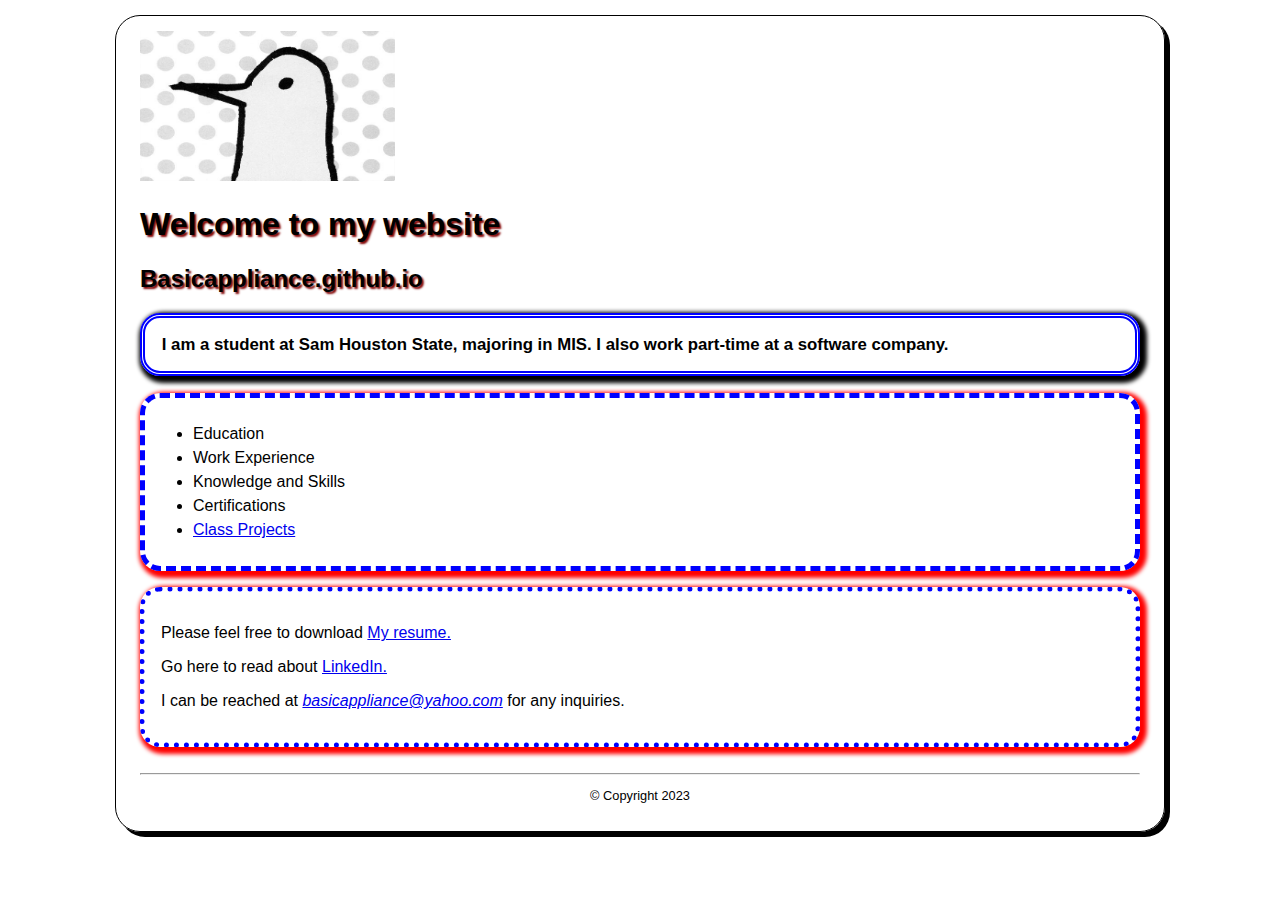
<file: index.html>
<!DOCTYPE html>
<html lang="en">
<head>
    <meta charset="utf-8">
    <meta http-equiv="X-UA-Compatible" content="IE=edge">
    <meta name="viewport" content="width=device-width, initial-scale=1.0">
    <meta name="description" content="My personal website at SHSU">
    <meta name="keywords" content="Ariana, MIS Major, SHSU">
    <title>Lamp</title>
    <link rel="stylesheet" href="stylesheet/combined.css">
</head>
<body>
    <header>
        <img src="/images/punpun.jpg" alt="punpun" width="255" height="150">
    </header>
    <main>
        <h1 class="shadow">Welcome to my website </h1>
        <h2 class="shadow">Basicappliance.github.io</h2>
        <h3>I am a student at Sam Houston State, majoring in MIS. I also work part-time at a software company. </h3>
    </main>

    <main>

<nav>

        <ul id="list">
            <li>Education</li>
            <li>Work Experience</li>
            <li>Knowledge and Skills</li>
            <li>Certifications</li>
            <li><a href="#">Class Projects</a></li>

    </ul>

</main>

<p>

</nav>

<div class="contact">

<p>Please feel free to download <a href="files/Resume-2023.pdf" target="_blank">My resume.</a></p>
<p>Go here to read about <a href="https://en.wikipedia.org/wiki/LinkedIn" target="_blank">LinkedIn.</a></p>
<p>I can be reached at <a href="mailto:basicappliance@yahoo.com"><em>basicappliance@yahoo.com</em></a> for any inquiries.</p>
</div>
<br>
<hr>
<footer><p class="copyright">&copy; Copyright 2023</p>
</footer>
</body>
</html>
</file>
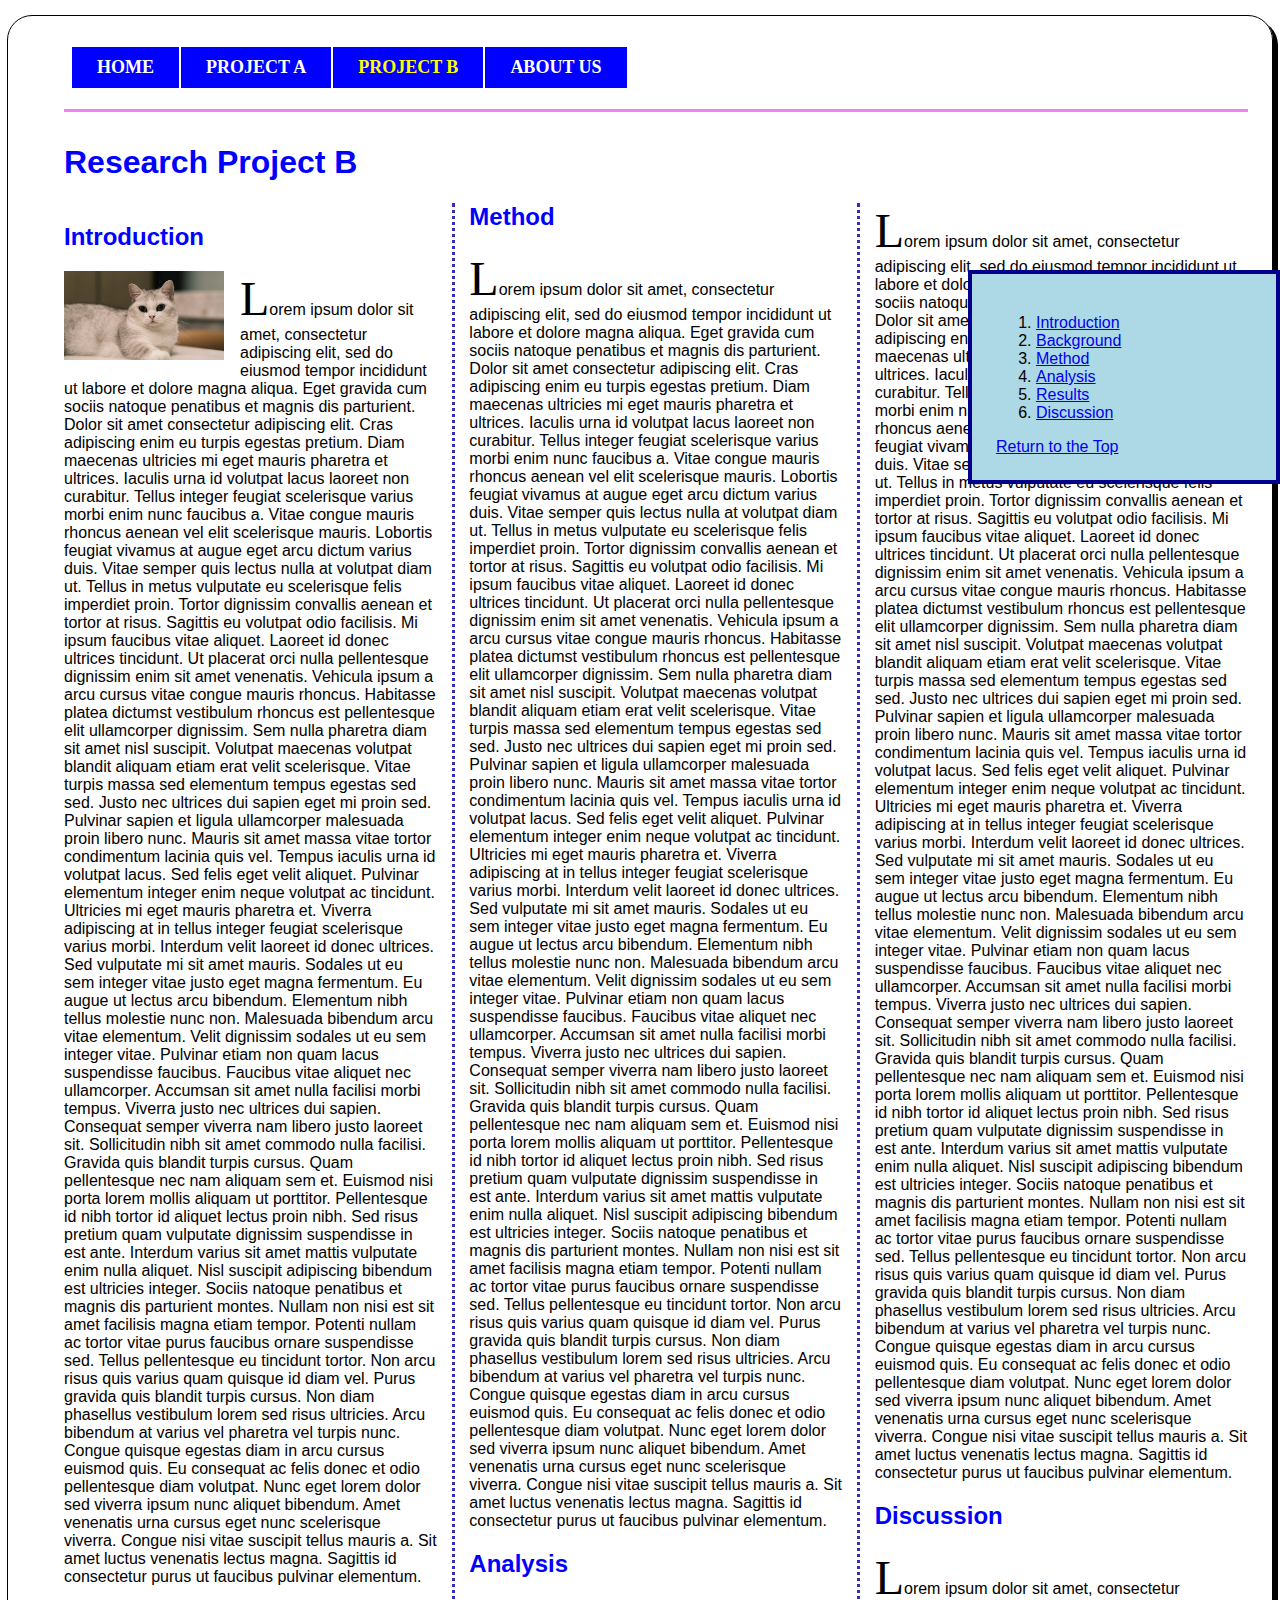
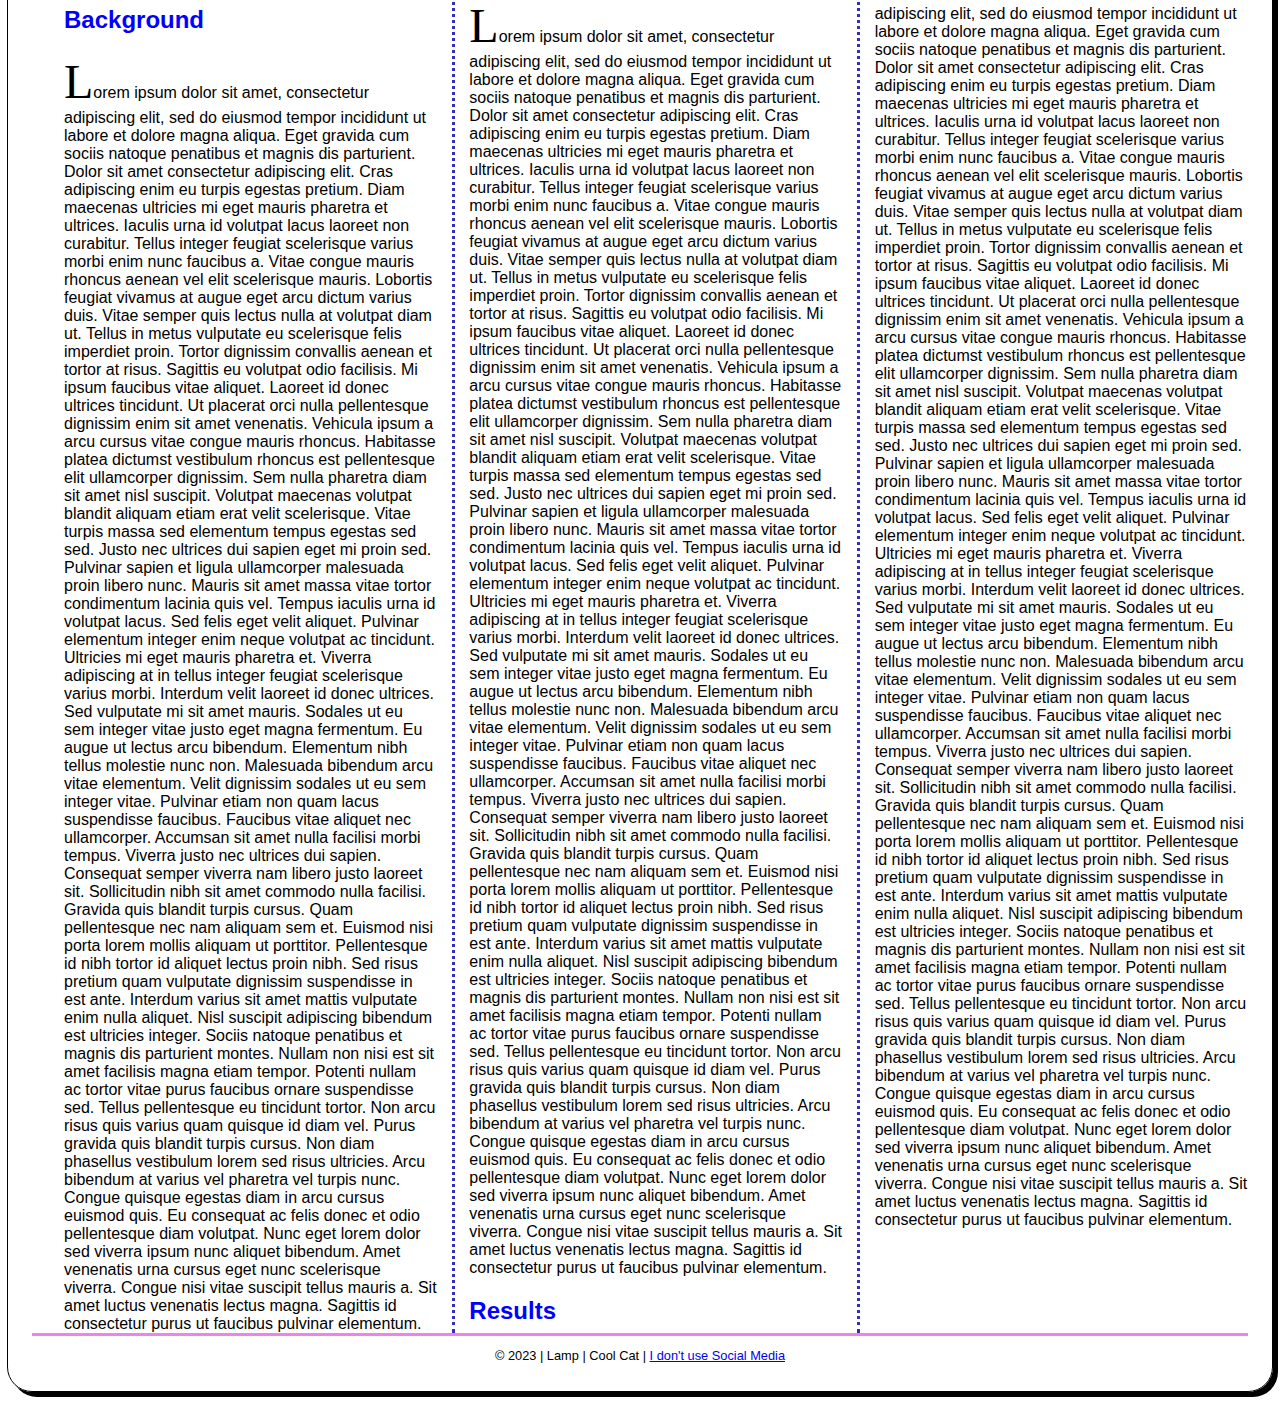
<file: Exam1.html>
<!DOCTYPE html>
<html lang="en">
<head>
    <meta charset="UTF-8">
    <meta http-equiv="X-UA-Compatible" content="IE=edge">
    <meta name="viewport" content="width=device-width, initial-scale=1.0">
    <title>Research Project B</title>
    <link rel="stylesheet" href="stylesheet/exam1.css">
      </style>
</head>

<body>

    <nav id="nav_menu">
        <ul>
            <li><a href="index.html">Home</a></li>
            <li><a href="project.html">Project A</a></li> 
            <li><a href="menu.html" class="current">Project B</a></li> 
            <li><a href="#" class="lastitem">
            About Us</a></li>
        </ul>
    </nav>
   
<article>
    <h1>Research Project B</h1>
    <h2 id="introduction"> Introduction</h2>
    <a href= "https://catoftheday.com"> <img src="images/Munchkin-cat-2.png" alt="Cat image"  title= "CAT" width="160"> </a>
    <p>Lorem ipsum dolor sit amet, consectetur adipiscing elit, sed do eiusmod tempor incididunt ut labore et dolore magna aliqua. Eget gravida cum sociis natoque penatibus et magnis dis parturient. Dolor sit amet consectetur adipiscing elit. Cras adipiscing enim eu turpis egestas pretium. Diam maecenas ultricies mi eget mauris pharetra et ultrices. Iaculis urna id volutpat lacus laoreet non curabitur. Tellus integer feugiat scelerisque varius morbi enim nunc faucibus a. Vitae congue mauris rhoncus aenean vel elit scelerisque mauris. Lobortis feugiat vivamus at augue eget arcu dictum varius duis. Vitae semper quis lectus nulla at volutpat diam ut. Tellus in metus vulputate eu scelerisque felis imperdiet proin. Tortor dignissim convallis aenean et tortor at risus. Sagittis eu volutpat odio facilisis. Mi ipsum faucibus vitae aliquet. Laoreet id donec ultrices tincidunt. Ut placerat orci nulla pellentesque dignissim enim sit amet venenatis. Vehicula ipsum a arcu cursus vitae congue mauris rhoncus. Habitasse platea dictumst vestibulum rhoncus est pellentesque elit ullamcorper dignissim. Sem nulla pharetra diam sit amet nisl suscipit. Volutpat maecenas volutpat blandit aliquam etiam erat velit scelerisque. Vitae turpis massa sed elementum tempus egestas sed sed. Justo nec ultrices dui sapien eget mi proin sed. Pulvinar sapien et ligula ullamcorper malesuada proin libero nunc. Mauris sit amet massa vitae tortor condimentum lacinia quis vel. Tempus iaculis urna id volutpat lacus. Sed felis eget velit aliquet. Pulvinar elementum integer enim neque volutpat ac tincidunt. Ultricies mi eget mauris pharetra et. Viverra adipiscing at in tellus integer feugiat scelerisque varius morbi. Interdum velit laoreet id donec ultrices. Sed vulputate mi sit amet mauris. Sodales ut eu sem integer vitae justo eget magna fermentum. Eu augue ut lectus arcu bibendum. Elementum nibh tellus molestie nunc non. Malesuada bibendum arcu vitae elementum. Velit dignissim sodales ut eu sem integer vitae. Pulvinar etiam non quam lacus suspendisse faucibus. Faucibus vitae aliquet nec ullamcorper. Accumsan sit amet nulla facilisi morbi tempus. Viverra justo nec ultrices dui sapien. Consequat semper viverra nam libero justo laoreet sit. Sollicitudin nibh sit amet commodo nulla facilisi. Gravida quis blandit turpis cursus. Quam pellentesque nec nam aliquam sem et. Euismod nisi porta lorem mollis aliquam ut porttitor. Pellentesque id nibh tortor id aliquet lectus proin nibh. Sed risus pretium quam vulputate dignissim suspendisse in est ante. Interdum varius sit amet mattis vulputate enim nulla aliquet. Nisl suscipit adipiscing bibendum est ultricies integer. Sociis natoque penatibus et magnis dis parturient montes. Nullam non nisi est sit amet facilisis magna etiam tempor. Potenti nullam ac tortor vitae purus faucibus ornare suspendisse sed. Tellus pellentesque eu tincidunt tortor. Non arcu risus quis varius quam quisque id diam vel. Purus gravida quis blandit turpis cursus. Non diam phasellus vestibulum lorem sed risus ultricies. Arcu bibendum at varius vel pharetra vel turpis nunc. Congue quisque egestas diam in arcu cursus euismod quis. Eu consequat ac felis donec et odio pellentesque diam volutpat. Nunc eget lorem dolor sed viverra ipsum nunc aliquet bibendum. Amet venenatis urna cursus eget nunc scelerisque viverra. Congue nisi vitae suscipit tellus mauris a. Sit amet luctus venenatis lectus magna. Sagittis id consectetur purus ut faucibus pulvinar elementum.</p>
    <h2 id= "background" > Background</h2>
    <p>Lorem ipsum dolor sit amet, consectetur adipiscing elit, sed do eiusmod tempor incididunt ut labore et dolore magna aliqua. Eget gravida cum sociis natoque penatibus et magnis dis parturient. Dolor sit amet consectetur adipiscing elit. Cras adipiscing enim eu turpis egestas pretium. Diam maecenas ultricies mi eget mauris pharetra et ultrices. Iaculis urna id volutpat lacus laoreet non curabitur. Tellus integer feugiat scelerisque varius morbi enim nunc faucibus a. Vitae congue mauris rhoncus aenean vel elit scelerisque mauris. Lobortis feugiat vivamus at augue eget arcu dictum varius duis. Vitae semper quis lectus nulla at volutpat diam ut. Tellus in metus vulputate eu scelerisque felis imperdiet proin. Tortor dignissim convallis aenean et tortor at risus. Sagittis eu volutpat odio facilisis. Mi ipsum faucibus vitae aliquet. Laoreet id donec ultrices tincidunt. Ut placerat orci nulla pellentesque dignissim enim sit amet venenatis. Vehicula ipsum a arcu cursus vitae congue mauris rhoncus. Habitasse platea dictumst vestibulum rhoncus est pellentesque elit ullamcorper dignissim. Sem nulla pharetra diam sit amet nisl suscipit. Volutpat maecenas volutpat blandit aliquam etiam erat velit scelerisque. Vitae turpis massa sed elementum tempus egestas sed sed. Justo nec ultrices dui sapien eget mi proin sed. Pulvinar sapien et ligula ullamcorper malesuada proin libero nunc. Mauris sit amet massa vitae tortor condimentum lacinia quis vel. Tempus iaculis urna id volutpat lacus. Sed felis eget velit aliquet. Pulvinar elementum integer enim neque volutpat ac tincidunt. Ultricies mi eget mauris pharetra et. Viverra adipiscing at in tellus integer feugiat scelerisque varius morbi. Interdum velit laoreet id donec ultrices. Sed vulputate mi sit amet mauris. Sodales ut eu sem integer vitae justo eget magna fermentum. Eu augue ut lectus arcu bibendum. Elementum nibh tellus molestie nunc non. Malesuada bibendum arcu vitae elementum. Velit dignissim sodales ut eu sem integer vitae. Pulvinar etiam non quam lacus suspendisse faucibus. Faucibus vitae aliquet nec ullamcorper. Accumsan sit amet nulla facilisi morbi tempus. Viverra justo nec ultrices dui sapien. Consequat semper viverra nam libero justo laoreet sit. Sollicitudin nibh sit amet commodo nulla facilisi. Gravida quis blandit turpis cursus. Quam pellentesque nec nam aliquam sem et. Euismod nisi porta lorem mollis aliquam ut porttitor. Pellentesque id nibh tortor id aliquet lectus proin nibh. Sed risus pretium quam vulputate dignissim suspendisse in est ante. Interdum varius sit amet mattis vulputate enim nulla aliquet. Nisl suscipit adipiscing bibendum est ultricies integer. Sociis natoque penatibus et magnis dis parturient montes. Nullam non nisi est sit amet facilisis magna etiam tempor. Potenti nullam ac tortor vitae purus faucibus ornare suspendisse sed. Tellus pellentesque eu tincidunt tortor. Non arcu risus quis varius quam quisque id diam vel. Purus gravida quis blandit turpis cursus. Non diam phasellus vestibulum lorem sed risus ultricies. Arcu bibendum at varius vel pharetra vel turpis nunc. Congue quisque egestas diam in arcu cursus euismod quis. Eu consequat ac felis donec et odio pellentesque diam volutpat. Nunc eget lorem dolor sed viverra ipsum nunc aliquet bibendum. Amet venenatis urna cursus eget nunc scelerisque viverra. Congue nisi vitae suscipit tellus mauris a. Sit amet luctus venenatis lectus magna. Sagittis id consectetur purus ut faucibus pulvinar elementum. </p>
    <h2 id = "method"> Method</h2>
    <p>Lorem ipsum dolor sit amet, consectetur adipiscing elit, sed do eiusmod tempor incididunt ut labore et dolore magna aliqua. Eget gravida cum sociis natoque penatibus et magnis dis parturient. Dolor sit amet consectetur adipiscing elit. Cras adipiscing enim eu turpis egestas pretium. Diam maecenas ultricies mi eget mauris pharetra et ultrices. Iaculis urna id volutpat lacus laoreet non curabitur. Tellus integer feugiat scelerisque varius morbi enim nunc faucibus a. Vitae congue mauris rhoncus aenean vel elit scelerisque mauris. Lobortis feugiat vivamus at augue eget arcu dictum varius duis. Vitae semper quis lectus nulla at volutpat diam ut. Tellus in metus vulputate eu scelerisque felis imperdiet proin. Tortor dignissim convallis aenean et tortor at risus. Sagittis eu volutpat odio facilisis. Mi ipsum faucibus vitae aliquet. Laoreet id donec ultrices tincidunt. Ut placerat orci nulla pellentesque dignissim enim sit amet venenatis. Vehicula ipsum a arcu cursus vitae congue mauris rhoncus. Habitasse platea dictumst vestibulum rhoncus est pellentesque elit ullamcorper dignissim. Sem nulla pharetra diam sit amet nisl suscipit. Volutpat maecenas volutpat blandit aliquam etiam erat velit scelerisque. Vitae turpis massa sed elementum tempus egestas sed sed. Justo nec ultrices dui sapien eget mi proin sed. Pulvinar sapien et ligula ullamcorper malesuada proin libero nunc. Mauris sit amet massa vitae tortor condimentum lacinia quis vel. Tempus iaculis urna id volutpat lacus. Sed felis eget velit aliquet. Pulvinar elementum integer enim neque volutpat ac tincidunt. Ultricies mi eget mauris pharetra et. Viverra adipiscing at in tellus integer feugiat scelerisque varius morbi. Interdum velit laoreet id donec ultrices. Sed vulputate mi sit amet mauris. Sodales ut eu sem integer vitae justo eget magna fermentum. Eu augue ut lectus arcu bibendum. Elementum nibh tellus molestie nunc non. Malesuada bibendum arcu vitae elementum. Velit dignissim sodales ut eu sem integer vitae. Pulvinar etiam non quam lacus suspendisse faucibus. Faucibus vitae aliquet nec ullamcorper. Accumsan sit amet nulla facilisi morbi tempus. Viverra justo nec ultrices dui sapien. Consequat semper viverra nam libero justo laoreet sit. Sollicitudin nibh sit amet commodo nulla facilisi. Gravida quis blandit turpis cursus. Quam pellentesque nec nam aliquam sem et. Euismod nisi porta lorem mollis aliquam ut porttitor. Pellentesque id nibh tortor id aliquet lectus proin nibh. Sed risus pretium quam vulputate dignissim suspendisse in est ante. Interdum varius sit amet mattis vulputate enim nulla aliquet. Nisl suscipit adipiscing bibendum est ultricies integer. Sociis natoque penatibus et magnis dis parturient montes. Nullam non nisi est sit amet facilisis magna etiam tempor. Potenti nullam ac tortor vitae purus faucibus ornare suspendisse sed. Tellus pellentesque eu tincidunt tortor. Non arcu risus quis varius quam quisque id diam vel. Purus gravida quis blandit turpis cursus. Non diam phasellus vestibulum lorem sed risus ultricies. Arcu bibendum at varius vel pharetra vel turpis nunc. Congue quisque egestas diam in arcu cursus euismod quis. Eu consequat ac felis donec et odio pellentesque diam volutpat. Nunc eget lorem dolor sed viverra ipsum nunc aliquet bibendum. Amet venenatis urna cursus eget nunc scelerisque viverra. Congue nisi vitae suscipit tellus mauris a. Sit amet luctus venenatis lectus magna. Sagittis id consectetur purus ut faucibus pulvinar elementum. </p>
    <h2 id= "analysis"> Analysis</h2>
    <p>Lorem ipsum dolor sit amet, consectetur adipiscing elit, sed do eiusmod tempor incididunt ut labore et dolore magna aliqua. Eget gravida cum sociis natoque penatibus et magnis dis parturient. Dolor sit amet consectetur adipiscing elit. Cras adipiscing enim eu turpis egestas pretium. Diam maecenas ultricies mi eget mauris pharetra et ultrices. Iaculis urna id volutpat lacus laoreet non curabitur. Tellus integer feugiat scelerisque varius morbi enim nunc faucibus a. Vitae congue mauris rhoncus aenean vel elit scelerisque mauris. Lobortis feugiat vivamus at augue eget arcu dictum varius duis. Vitae semper quis lectus nulla at volutpat diam ut. Tellus in metus vulputate eu scelerisque felis imperdiet proin. Tortor dignissim convallis aenean et tortor at risus. Sagittis eu volutpat odio facilisis. Mi ipsum faucibus vitae aliquet. Laoreet id donec ultrices tincidunt. Ut placerat orci nulla pellentesque dignissim enim sit amet venenatis. Vehicula ipsum a arcu cursus vitae congue mauris rhoncus. Habitasse platea dictumst vestibulum rhoncus est pellentesque elit ullamcorper dignissim. Sem nulla pharetra diam sit amet nisl suscipit. Volutpat maecenas volutpat blandit aliquam etiam erat velit scelerisque. Vitae turpis massa sed elementum tempus egestas sed sed. Justo nec ultrices dui sapien eget mi proin sed. Pulvinar sapien et ligula ullamcorper malesuada proin libero nunc. Mauris sit amet massa vitae tortor condimentum lacinia quis vel. Tempus iaculis urna id volutpat lacus. Sed felis eget velit aliquet. Pulvinar elementum integer enim neque volutpat ac tincidunt. Ultricies mi eget mauris pharetra et. Viverra adipiscing at in tellus integer feugiat scelerisque varius morbi. Interdum velit laoreet id donec ultrices. Sed vulputate mi sit amet mauris. Sodales ut eu sem integer vitae justo eget magna fermentum. Eu augue ut lectus arcu bibendum. Elementum nibh tellus molestie nunc non. Malesuada bibendum arcu vitae elementum. Velit dignissim sodales ut eu sem integer vitae. Pulvinar etiam non quam lacus suspendisse faucibus. Faucibus vitae aliquet nec ullamcorper. Accumsan sit amet nulla facilisi morbi tempus. Viverra justo nec ultrices dui sapien. Consequat semper viverra nam libero justo laoreet sit. Sollicitudin nibh sit amet commodo nulla facilisi. Gravida quis blandit turpis cursus. Quam pellentesque nec nam aliquam sem et. Euismod nisi porta lorem mollis aliquam ut porttitor. Pellentesque id nibh tortor id aliquet lectus proin nibh. Sed risus pretium quam vulputate dignissim suspendisse in est ante. Interdum varius sit amet mattis vulputate enim nulla aliquet. Nisl suscipit adipiscing bibendum est ultricies integer. Sociis natoque penatibus et magnis dis parturient montes. Nullam non nisi est sit amet facilisis magna etiam tempor. Potenti nullam ac tortor vitae purus faucibus ornare suspendisse sed. Tellus pellentesque eu tincidunt tortor. Non arcu risus quis varius quam quisque id diam vel. Purus gravida quis blandit turpis cursus. Non diam phasellus vestibulum lorem sed risus ultricies. Arcu bibendum at varius vel pharetra vel turpis nunc. Congue quisque egestas diam in arcu cursus euismod quis. Eu consequat ac felis donec et odio pellentesque diam volutpat. Nunc eget lorem dolor sed viverra ipsum nunc aliquet bibendum. Amet venenatis urna cursus eget nunc scelerisque viverra. Congue nisi vitae suscipit tellus mauris a. Sit amet luctus venenatis lectus magna. Sagittis id consectetur purus ut faucibus pulvinar elementum.</p>
    <h2 id = "results"> Results</h2>
    <p>Lorem ipsum dolor sit amet, consectetur adipiscing elit, sed do eiusmod tempor incididunt ut labore et dolore magna aliqua. Eget gravida cum sociis natoque penatibus et magnis dis parturient. Dolor sit amet consectetur adipiscing elit. Cras adipiscing enim eu turpis egestas pretium. Diam maecenas ultricies mi eget mauris pharetra et ultrices. Iaculis urna id volutpat lacus laoreet non curabitur. Tellus integer feugiat scelerisque varius morbi enim nunc faucibus a. Vitae congue mauris rhoncus aenean vel elit scelerisque mauris. Lobortis feugiat vivamus at augue eget arcu dictum varius duis. Vitae semper quis lectus nulla at volutpat diam ut. Tellus in metus vulputate eu scelerisque felis imperdiet proin. Tortor dignissim convallis aenean et tortor at risus. Sagittis eu volutpat odio facilisis. Mi ipsum faucibus vitae aliquet. Laoreet id donec ultrices tincidunt. Ut placerat orci nulla pellentesque dignissim enim sit amet venenatis. Vehicula ipsum a arcu cursus vitae congue mauris rhoncus. Habitasse platea dictumst vestibulum rhoncus est pellentesque elit ullamcorper dignissim. Sem nulla pharetra diam sit amet nisl suscipit. Volutpat maecenas volutpat blandit aliquam etiam erat velit scelerisque. Vitae turpis massa sed elementum tempus egestas sed sed. Justo nec ultrices dui sapien eget mi proin sed. Pulvinar sapien et ligula ullamcorper malesuada proin libero nunc. Mauris sit amet massa vitae tortor condimentum lacinia quis vel. Tempus iaculis urna id volutpat lacus. Sed felis eget velit aliquet. Pulvinar elementum integer enim neque volutpat ac tincidunt. Ultricies mi eget mauris pharetra et. Viverra adipiscing at in tellus integer feugiat scelerisque varius morbi. Interdum velit laoreet id donec ultrices. Sed vulputate mi sit amet mauris. Sodales ut eu sem integer vitae justo eget magna fermentum. Eu augue ut lectus arcu bibendum. Elementum nibh tellus molestie nunc non. Malesuada bibendum arcu vitae elementum. Velit dignissim sodales ut eu sem integer vitae. Pulvinar etiam non quam lacus suspendisse faucibus. Faucibus vitae aliquet nec ullamcorper. Accumsan sit amet nulla facilisi morbi tempus. Viverra justo nec ultrices dui sapien. Consequat semper viverra nam libero justo laoreet sit. Sollicitudin nibh sit amet commodo nulla facilisi. Gravida quis blandit turpis cursus. Quam pellentesque nec nam aliquam sem et. Euismod nisi porta lorem mollis aliquam ut porttitor. Pellentesque id nibh tortor id aliquet lectus proin nibh. Sed risus pretium quam vulputate dignissim suspendisse in est ante. Interdum varius sit amet mattis vulputate enim nulla aliquet. Nisl suscipit adipiscing bibendum est ultricies integer. Sociis natoque penatibus et magnis dis parturient montes. Nullam non nisi est sit amet facilisis magna etiam tempor. Potenti nullam ac tortor vitae purus faucibus ornare suspendisse sed. Tellus pellentesque eu tincidunt tortor. Non arcu risus quis varius quam quisque id diam vel. Purus gravida quis blandit turpis cursus. Non diam phasellus vestibulum lorem sed risus ultricies. Arcu bibendum at varius vel pharetra vel turpis nunc. Congue quisque egestas diam in arcu cursus euismod quis. Eu consequat ac felis donec et odio pellentesque diam volutpat. Nunc eget lorem dolor sed viverra ipsum nunc aliquet bibendum. Amet venenatis urna cursus eget nunc scelerisque viverra. Congue nisi vitae suscipit tellus mauris a. Sit amet luctus venenatis lectus magna. Sagittis id consectetur purus ut faucibus pulvinar elementum. </p>
    <h2 id = "discussion">Discussion</h2>
    <p>Lorem ipsum dolor sit amet, consectetur adipiscing elit, sed do eiusmod tempor incididunt ut labore et dolore magna aliqua. Eget gravida cum sociis natoque penatibus et magnis dis parturient. Dolor sit amet consectetur adipiscing elit. Cras adipiscing enim eu turpis egestas pretium. Diam maecenas ultricies mi eget mauris pharetra et ultrices. Iaculis urna id volutpat lacus laoreet non curabitur. Tellus integer feugiat scelerisque varius morbi enim nunc faucibus a. Vitae congue mauris rhoncus aenean vel elit scelerisque mauris. Lobortis feugiat vivamus at augue eget arcu dictum varius duis. Vitae semper quis lectus nulla at volutpat diam ut. Tellus in metus vulputate eu scelerisque felis imperdiet proin. Tortor dignissim convallis aenean et tortor at risus. Sagittis eu volutpat odio facilisis. Mi ipsum faucibus vitae aliquet. Laoreet id donec ultrices tincidunt. Ut placerat orci nulla pellentesque dignissim enim sit amet venenatis. Vehicula ipsum a arcu cursus vitae congue mauris rhoncus. Habitasse platea dictumst vestibulum rhoncus est pellentesque elit ullamcorper dignissim. Sem nulla pharetra diam sit amet nisl suscipit. Volutpat maecenas volutpat blandit aliquam etiam erat velit scelerisque. Vitae turpis massa sed elementum tempus egestas sed sed. Justo nec ultrices dui sapien eget mi proin sed. Pulvinar sapien et ligula ullamcorper malesuada proin libero nunc. Mauris sit amet massa vitae tortor condimentum lacinia quis vel. Tempus iaculis urna id volutpat lacus. Sed felis eget velit aliquet. Pulvinar elementum integer enim neque volutpat ac tincidunt. Ultricies mi eget mauris pharetra et. Viverra adipiscing at in tellus integer feugiat scelerisque varius morbi. Interdum velit laoreet id donec ultrices. Sed vulputate mi sit amet mauris. Sodales ut eu sem integer vitae justo eget magna fermentum. Eu augue ut lectus arcu bibendum. Elementum nibh tellus molestie nunc non. Malesuada bibendum arcu vitae elementum. Velit dignissim sodales ut eu sem integer vitae. Pulvinar etiam non quam lacus suspendisse faucibus. Faucibus vitae aliquet nec ullamcorper. Accumsan sit amet nulla facilisi morbi tempus. Viverra justo nec ultrices dui sapien. Consequat semper viverra nam libero justo laoreet sit. Sollicitudin nibh sit amet commodo nulla facilisi. Gravida quis blandit turpis cursus. Quam pellentesque nec nam aliquam sem et. Euismod nisi porta lorem mollis aliquam ut porttitor. Pellentesque id nibh tortor id aliquet lectus proin nibh. Sed risus pretium quam vulputate dignissim suspendisse in est ante. Interdum varius sit amet mattis vulputate enim nulla aliquet. Nisl suscipit adipiscing bibendum est ultricies integer. Sociis natoque penatibus et magnis dis parturient montes. Nullam non nisi est sit amet facilisis magna etiam tempor. Potenti nullam ac tortor vitae purus faucibus ornare suspendisse sed. Tellus pellentesque eu tincidunt tortor. Non arcu risus quis varius quam quisque id diam vel. Purus gravida quis blandit turpis cursus. Non diam phasellus vestibulum lorem sed risus ultricies. Arcu bibendum at varius vel pharetra vel turpis nunc. Congue quisque egestas diam in arcu cursus euismod quis. Eu consequat ac felis donec et odio pellentesque diam volutpat. Nunc eget lorem dolor sed viverra ipsum nunc aliquet bibendum. Amet venenatis urna cursus eget nunc scelerisque viverra. Congue nisi vitae suscipit tellus mauris a. Sit amet luctus venenatis lectus magna. Sagittis id consectetur purus ut faucibus pulvinar elementum. </p>
   

</article>
<aside>

    <ol>
        <li><a href="#introduction">Introduction</a></li>
        <li><a href= "#background" >Background</a></li>
        <li><a href= "#method">Method</a></li>
        <li><a href= "#analysis">Analysis </a></li>
        <li><a href= "#results">Results </a></li>
        <li><a href= "#discussion">Discussion</a></li>

    </ol>
    <a href="#top">Return to the Top</a>
</aside>
<footer>
    <p class="copyright">  &copy; 2023 | Lamp | Cool Cat | 
        <a href="https://catoftheday.com">I don't use Social Media </a></p>
</footer>
</body>
</html>
</file>
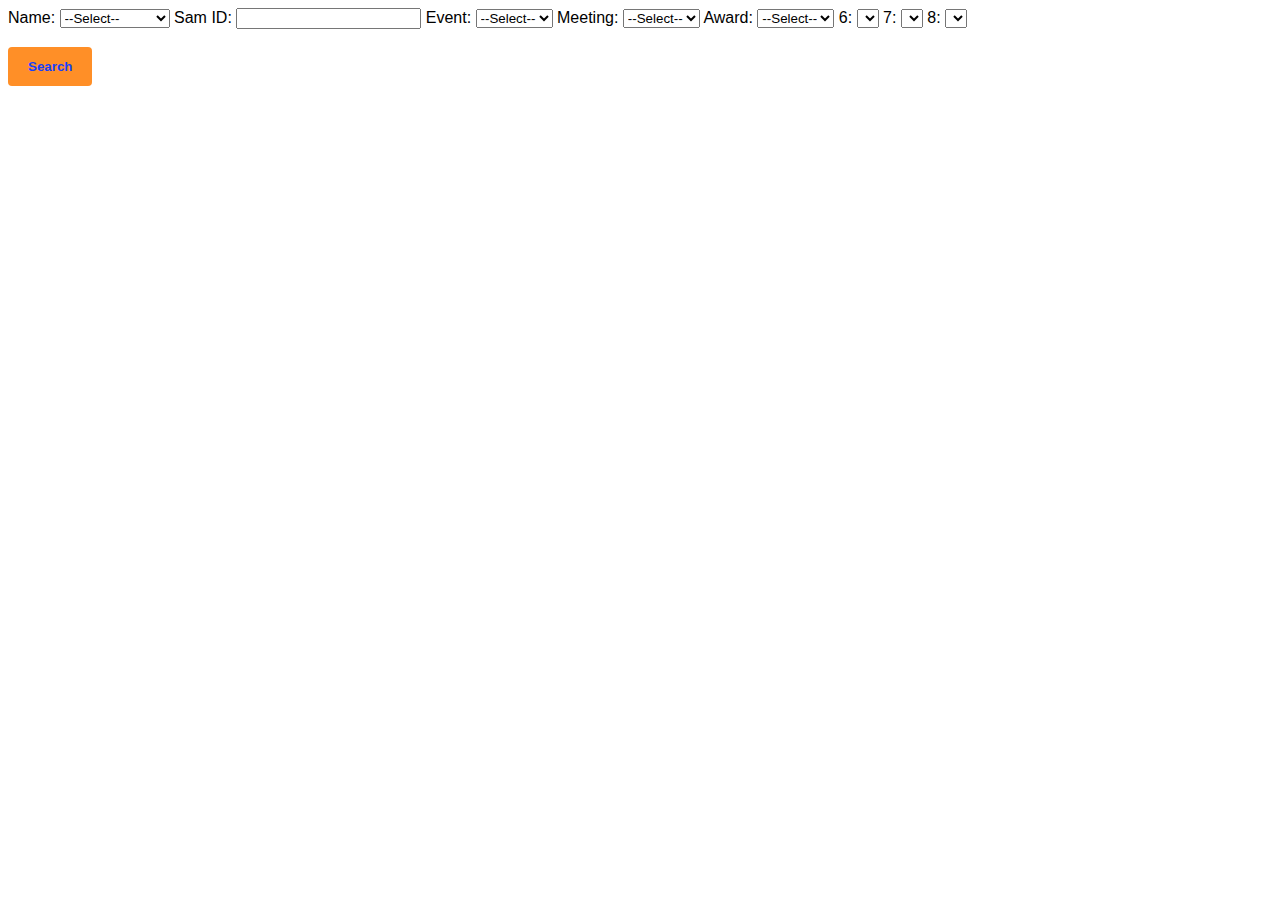
<file: groupprojectsearch.html>
<!DOCTYPE html>
<html> 
<head>
<link rel="stylesheet" href="stylesheet/groupproject.css">

<label for="list1">Name:</label>
<select id="list1">
    <option value="">--Select--</option>
    <option value="keanu reeves">Keanu Reeves</option>
    <option value="jane austen">Jane Austen</option>
    <option value="brad pitt">Brad Pitt</option>
  </select>

<label for="list2">Sam ID:</label>
<input type="text" id="list2">

<label for="list3">Event:</label>
<select id="list3">
<option value="">--Select--</option>
    <option value="red">Red</option>
    <option value="blue">Blue</option>
    <option value="green">Green</option>
  </select>

<label for="list4">Meeting:</label>
<select id="list4">
    <option value="">--Select--</option>
    <option value="pizza">Pizza</option>
    <option value="burger">Burger</option>
    <option value="taco">Taco</option>
  </select>

<label for="list5">Award:</label>
<select id="list5">
<option value="">--Select--</option>
<option value="coolest">Coolest</option>
<option value="smartest">Smartest</option>  
<option value="rad">Rad AF</option>
</select>

<label for="list6">6:</label>
<select id="list6">
  <option value=""></option>
</select>

<label for="list7">7:</label>
<select id="list7">
  <option value=""></option>
</select>

<label for="list8">8:</label>
<select id="list8">
  <option value=""></option>
</select>

<br><br>

<button><b>Search</b></button>

</body>
</html>
</file>
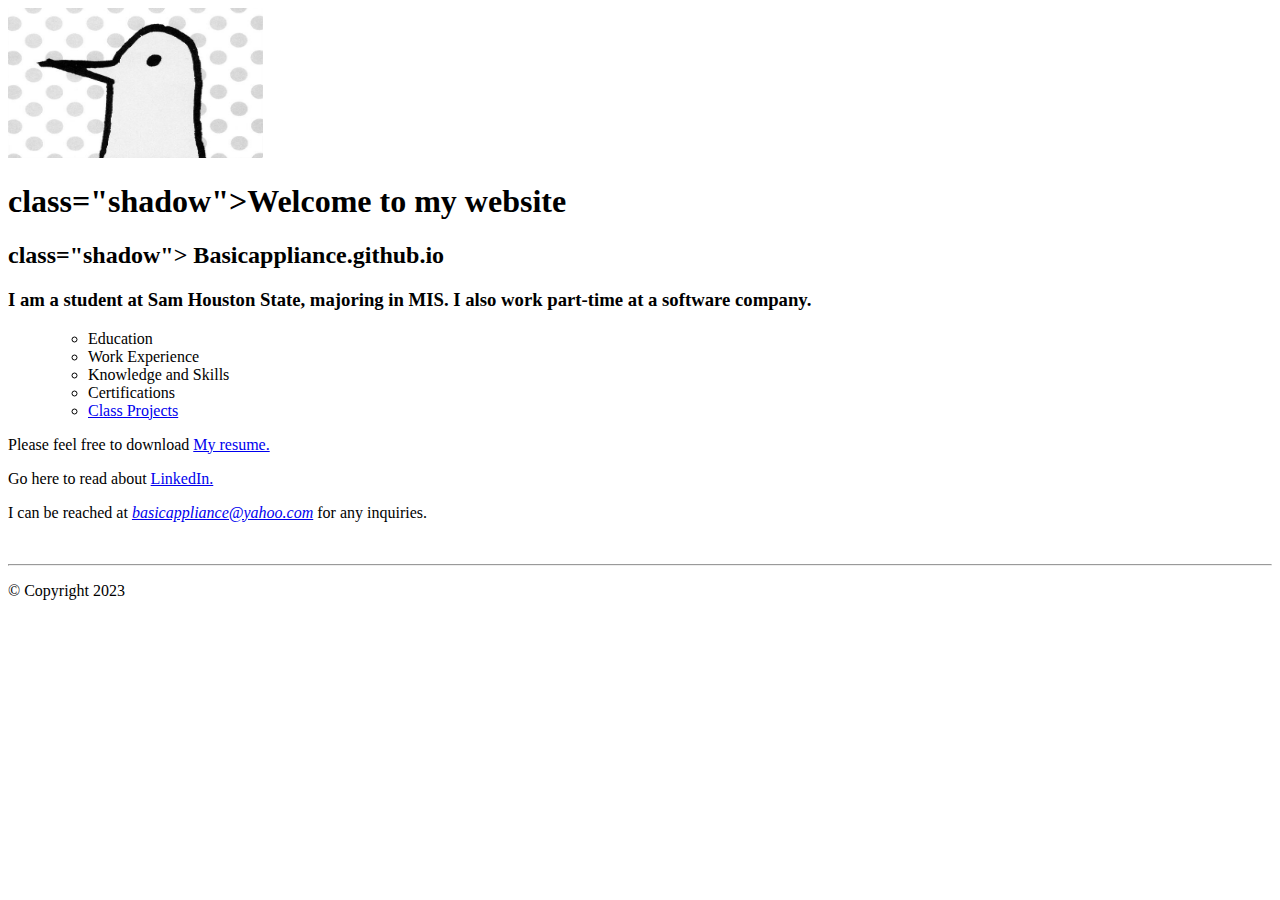
<file: index-01.html>
<!DOCTYPE html>
<html lang="en">
<head>
    <meta charset="utf-8">
    <meta http-equiv="X-UA-Compatible" content="IE=edge">
    <meta name="viewport" content="width=device-width, initial-scale=1.0">
    <meta name="description" content="My personal website at SHSU">
    <meta name="keywords" content="Ariana, MIS Major, SHSU">
    <title>Lamp</title>
    <link rel="sylesheet" href="styles/combined.css">
</head>
<body>
    <header>
        <img src="/images/punpun.jpg" alt="punpun" width="255" height="150">
    </header>
    <main>
        <h1> class="shadow">Welcome to my website </h1>
            <h2> class="shadow"> Basicappliance.github.io</h2>
            <h3> I am a student at Sam Houston State, majoring in MIS. I also work part-time at a software company.</h3>
    </main>
<nav>
    <ul>
        <ul id="list">
            <li>Education</li>
            <li>Work Experience</li>
            <li>Knowledge and Skills</li>
            <li>Certifications</li>
            <li><a href="#">Class Projects</a></li>
    </ul>
</nav>
<p>Please feel free to download <a href="files/Resume-2023.pdf" target="_blank">My resume.</a></p>
<p>Go here to read about <a href="https://en.wikipedia.org/wiki/LinkedIn" target="_blank">LinkedIn.</a></p>
<p>I can be reached at <a href="mailto:basicappliance@yahoo.com"><em>basicappliance@yahoo.com</em></a> for any inquiries.</p>
<br>
<hr>
<footer><p>&copy; Copyright 2023</p>
</footer>
</body>
</div>
</html>
</file>
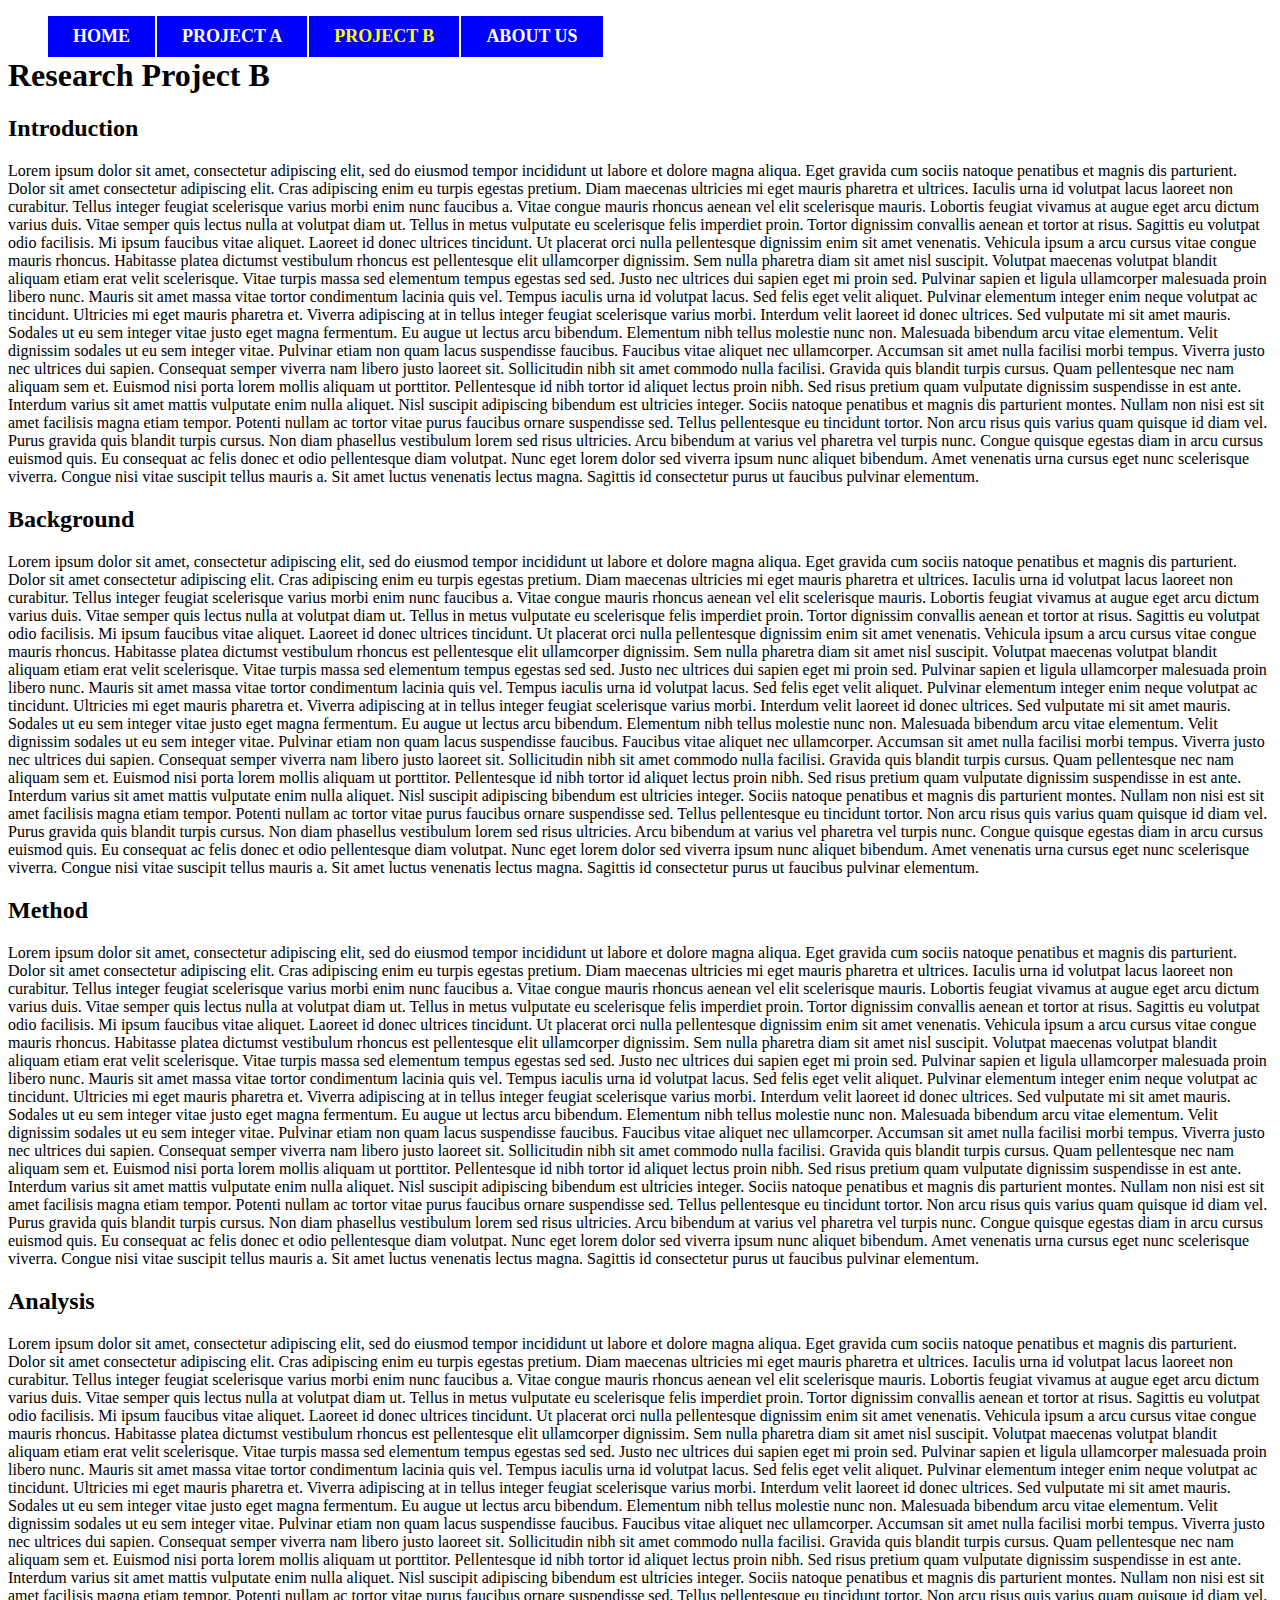
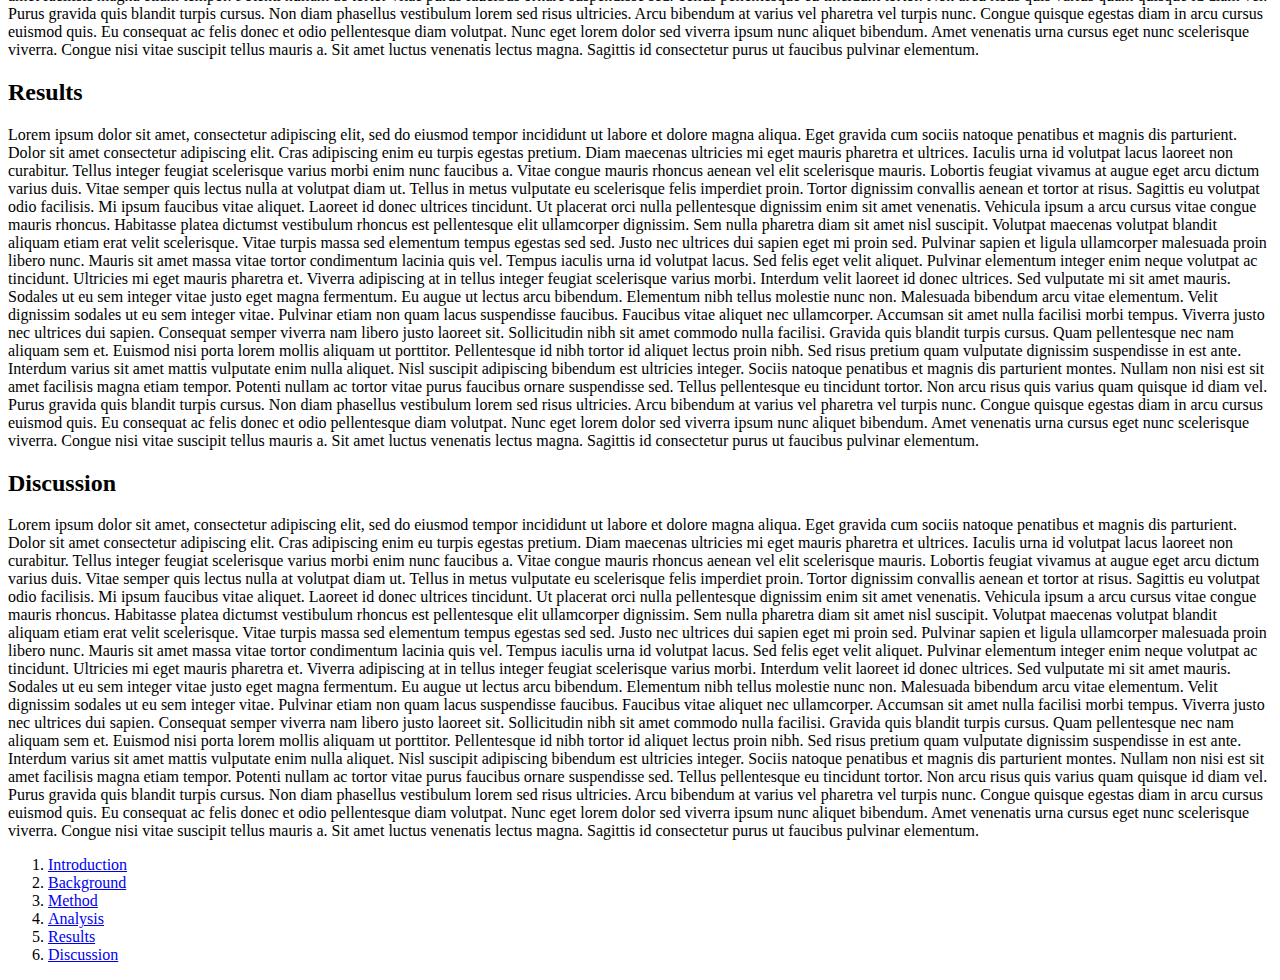
<file: menu.html>
<!DOCTYPE html>
<html lang="en">
<head>
    <meta charset="UTF-8">
    <meta http-equiv="X-UA-Compatible" content="IE=edge">
    <meta name="viewport" content="width=device-width, initial-scale=1.0">
    <title>Research Project B</title>
    <link rel="stylesheet" href="stylesheet/menu.css">
</head>

<body>

    <nav id="nav_menu">
        <ul>
            <li><a href="index.html">Home</a></li>
            <li><a href="project.html">Project A</a></li> 
            <li><a href="menu.html" class="current">Project B</a></li> 
            <li><a href="about_us.html" class="lastitem">
                About Us</a></li>
        </ul>
    </nav>
   
<article>

    <h1>Research Project B</h1>
    <h2 id="introduction"> Introduction</h2>
    <p>Lorem ipsum dolor sit amet, consectetur adipiscing elit, sed do eiusmod tempor incididunt ut labore et dolore magna aliqua. Eget gravida cum sociis natoque penatibus et magnis dis parturient. Dolor sit amet consectetur adipiscing elit. Cras adipiscing enim eu turpis egestas pretium. Diam maecenas ultricies mi eget mauris pharetra et ultrices. Iaculis urna id volutpat lacus laoreet non curabitur. Tellus integer feugiat scelerisque varius morbi enim nunc faucibus a. Vitae congue mauris rhoncus aenean vel elit scelerisque mauris. Lobortis feugiat vivamus at augue eget arcu dictum varius duis. Vitae semper quis lectus nulla at volutpat diam ut. Tellus in metus vulputate eu scelerisque felis imperdiet proin. Tortor dignissim convallis aenean et tortor at risus. Sagittis eu volutpat odio facilisis. Mi ipsum faucibus vitae aliquet. Laoreet id donec ultrices tincidunt. Ut placerat orci nulla pellentesque dignissim enim sit amet venenatis. Vehicula ipsum a arcu cursus vitae congue mauris rhoncus. Habitasse platea dictumst vestibulum rhoncus est pellentesque elit ullamcorper dignissim. Sem nulla pharetra diam sit amet nisl suscipit. Volutpat maecenas volutpat blandit aliquam etiam erat velit scelerisque. Vitae turpis massa sed elementum tempus egestas sed sed. Justo nec ultrices dui sapien eget mi proin sed. Pulvinar sapien et ligula ullamcorper malesuada proin libero nunc. Mauris sit amet massa vitae tortor condimentum lacinia quis vel. Tempus iaculis urna id volutpat lacus. Sed felis eget velit aliquet. Pulvinar elementum integer enim neque volutpat ac tincidunt. Ultricies mi eget mauris pharetra et. Viverra adipiscing at in tellus integer feugiat scelerisque varius morbi. Interdum velit laoreet id donec ultrices. Sed vulputate mi sit amet mauris. Sodales ut eu sem integer vitae justo eget magna fermentum. Eu augue ut lectus arcu bibendum. Elementum nibh tellus molestie nunc non. Malesuada bibendum arcu vitae elementum. Velit dignissim sodales ut eu sem integer vitae. Pulvinar etiam non quam lacus suspendisse faucibus. Faucibus vitae aliquet nec ullamcorper. Accumsan sit amet nulla facilisi morbi tempus. Viverra justo nec ultrices dui sapien. Consequat semper viverra nam libero justo laoreet sit. Sollicitudin nibh sit amet commodo nulla facilisi. Gravida quis blandit turpis cursus. Quam pellentesque nec nam aliquam sem et. Euismod nisi porta lorem mollis aliquam ut porttitor. Pellentesque id nibh tortor id aliquet lectus proin nibh. Sed risus pretium quam vulputate dignissim suspendisse in est ante. Interdum varius sit amet mattis vulputate enim nulla aliquet. Nisl suscipit adipiscing bibendum est ultricies integer. Sociis natoque penatibus et magnis dis parturient montes. Nullam non nisi est sit amet facilisis magna etiam tempor. Potenti nullam ac tortor vitae purus faucibus ornare suspendisse sed. Tellus pellentesque eu tincidunt tortor. Non arcu risus quis varius quam quisque id diam vel. Purus gravida quis blandit turpis cursus. Non diam phasellus vestibulum lorem sed risus ultricies. Arcu bibendum at varius vel pharetra vel turpis nunc. Congue quisque egestas diam in arcu cursus euismod quis. Eu consequat ac felis donec et odio pellentesque diam volutpat. Nunc eget lorem dolor sed viverra ipsum nunc aliquet bibendum. Amet venenatis urna cursus eget nunc scelerisque viverra. Congue nisi vitae suscipit tellus mauris a. Sit amet luctus venenatis lectus magna. Sagittis id consectetur purus ut faucibus pulvinar elementum.</p>
    <h2 id= "background" > Background</h2>
    <p>Lorem ipsum dolor sit amet, consectetur adipiscing elit, sed do eiusmod tempor incididunt ut labore et dolore magna aliqua. Eget gravida cum sociis natoque penatibus et magnis dis parturient. Dolor sit amet consectetur adipiscing elit. Cras adipiscing enim eu turpis egestas pretium. Diam maecenas ultricies mi eget mauris pharetra et ultrices. Iaculis urna id volutpat lacus laoreet non curabitur. Tellus integer feugiat scelerisque varius morbi enim nunc faucibus a. Vitae congue mauris rhoncus aenean vel elit scelerisque mauris. Lobortis feugiat vivamus at augue eget arcu dictum varius duis. Vitae semper quis lectus nulla at volutpat diam ut. Tellus in metus vulputate eu scelerisque felis imperdiet proin. Tortor dignissim convallis aenean et tortor at risus. Sagittis eu volutpat odio facilisis. Mi ipsum faucibus vitae aliquet. Laoreet id donec ultrices tincidunt. Ut placerat orci nulla pellentesque dignissim enim sit amet venenatis. Vehicula ipsum a arcu cursus vitae congue mauris rhoncus. Habitasse platea dictumst vestibulum rhoncus est pellentesque elit ullamcorper dignissim. Sem nulla pharetra diam sit amet nisl suscipit. Volutpat maecenas volutpat blandit aliquam etiam erat velit scelerisque. Vitae turpis massa sed elementum tempus egestas sed sed. Justo nec ultrices dui sapien eget mi proin sed. Pulvinar sapien et ligula ullamcorper malesuada proin libero nunc. Mauris sit amet massa vitae tortor condimentum lacinia quis vel. Tempus iaculis urna id volutpat lacus. Sed felis eget velit aliquet. Pulvinar elementum integer enim neque volutpat ac tincidunt. Ultricies mi eget mauris pharetra et. Viverra adipiscing at in tellus integer feugiat scelerisque varius morbi. Interdum velit laoreet id donec ultrices. Sed vulputate mi sit amet mauris. Sodales ut eu sem integer vitae justo eget magna fermentum. Eu augue ut lectus arcu bibendum. Elementum nibh tellus molestie nunc non. Malesuada bibendum arcu vitae elementum. Velit dignissim sodales ut eu sem integer vitae. Pulvinar etiam non quam lacus suspendisse faucibus. Faucibus vitae aliquet nec ullamcorper. Accumsan sit amet nulla facilisi morbi tempus. Viverra justo nec ultrices dui sapien. Consequat semper viverra nam libero justo laoreet sit. Sollicitudin nibh sit amet commodo nulla facilisi. Gravida quis blandit turpis cursus. Quam pellentesque nec nam aliquam sem et. Euismod nisi porta lorem mollis aliquam ut porttitor. Pellentesque id nibh tortor id aliquet lectus proin nibh. Sed risus pretium quam vulputate dignissim suspendisse in est ante. Interdum varius sit amet mattis vulputate enim nulla aliquet. Nisl suscipit adipiscing bibendum est ultricies integer. Sociis natoque penatibus et magnis dis parturient montes. Nullam non nisi est sit amet facilisis magna etiam tempor. Potenti nullam ac tortor vitae purus faucibus ornare suspendisse sed. Tellus pellentesque eu tincidunt tortor. Non arcu risus quis varius quam quisque id diam vel. Purus gravida quis blandit turpis cursus. Non diam phasellus vestibulum lorem sed risus ultricies. Arcu bibendum at varius vel pharetra vel turpis nunc. Congue quisque egestas diam in arcu cursus euismod quis. Eu consequat ac felis donec et odio pellentesque diam volutpat. Nunc eget lorem dolor sed viverra ipsum nunc aliquet bibendum. Amet venenatis urna cursus eget nunc scelerisque viverra. Congue nisi vitae suscipit tellus mauris a. Sit amet luctus venenatis lectus magna. Sagittis id consectetur purus ut faucibus pulvinar elementum. </p>
    <h2 id = "method"> Method</h2>
    <p>Lorem ipsum dolor sit amet, consectetur adipiscing elit, sed do eiusmod tempor incididunt ut labore et dolore magna aliqua. Eget gravida cum sociis natoque penatibus et magnis dis parturient. Dolor sit amet consectetur adipiscing elit. Cras adipiscing enim eu turpis egestas pretium. Diam maecenas ultricies mi eget mauris pharetra et ultrices. Iaculis urna id volutpat lacus laoreet non curabitur. Tellus integer feugiat scelerisque varius morbi enim nunc faucibus a. Vitae congue mauris rhoncus aenean vel elit scelerisque mauris. Lobortis feugiat vivamus at augue eget arcu dictum varius duis. Vitae semper quis lectus nulla at volutpat diam ut. Tellus in metus vulputate eu scelerisque felis imperdiet proin. Tortor dignissim convallis aenean et tortor at risus. Sagittis eu volutpat odio facilisis. Mi ipsum faucibus vitae aliquet. Laoreet id donec ultrices tincidunt. Ut placerat orci nulla pellentesque dignissim enim sit amet venenatis. Vehicula ipsum a arcu cursus vitae congue mauris rhoncus. Habitasse platea dictumst vestibulum rhoncus est pellentesque elit ullamcorper dignissim. Sem nulla pharetra diam sit amet nisl suscipit. Volutpat maecenas volutpat blandit aliquam etiam erat velit scelerisque. Vitae turpis massa sed elementum tempus egestas sed sed. Justo nec ultrices dui sapien eget mi proin sed. Pulvinar sapien et ligula ullamcorper malesuada proin libero nunc. Mauris sit amet massa vitae tortor condimentum lacinia quis vel. Tempus iaculis urna id volutpat lacus. Sed felis eget velit aliquet. Pulvinar elementum integer enim neque volutpat ac tincidunt. Ultricies mi eget mauris pharetra et. Viverra adipiscing at in tellus integer feugiat scelerisque varius morbi. Interdum velit laoreet id donec ultrices. Sed vulputate mi sit amet mauris. Sodales ut eu sem integer vitae justo eget magna fermentum. Eu augue ut lectus arcu bibendum. Elementum nibh tellus molestie nunc non. Malesuada bibendum arcu vitae elementum. Velit dignissim sodales ut eu sem integer vitae. Pulvinar etiam non quam lacus suspendisse faucibus. Faucibus vitae aliquet nec ullamcorper. Accumsan sit amet nulla facilisi morbi tempus. Viverra justo nec ultrices dui sapien. Consequat semper viverra nam libero justo laoreet sit. Sollicitudin nibh sit amet commodo nulla facilisi. Gravida quis blandit turpis cursus. Quam pellentesque nec nam aliquam sem et. Euismod nisi porta lorem mollis aliquam ut porttitor. Pellentesque id nibh tortor id aliquet lectus proin nibh. Sed risus pretium quam vulputate dignissim suspendisse in est ante. Interdum varius sit amet mattis vulputate enim nulla aliquet. Nisl suscipit adipiscing bibendum est ultricies integer. Sociis natoque penatibus et magnis dis parturient montes. Nullam non nisi est sit amet facilisis magna etiam tempor. Potenti nullam ac tortor vitae purus faucibus ornare suspendisse sed. Tellus pellentesque eu tincidunt tortor. Non arcu risus quis varius quam quisque id diam vel. Purus gravida quis blandit turpis cursus. Non diam phasellus vestibulum lorem sed risus ultricies. Arcu bibendum at varius vel pharetra vel turpis nunc. Congue quisque egestas diam in arcu cursus euismod quis. Eu consequat ac felis donec et odio pellentesque diam volutpat. Nunc eget lorem dolor sed viverra ipsum nunc aliquet bibendum. Amet venenatis urna cursus eget nunc scelerisque viverra. Congue nisi vitae suscipit tellus mauris a. Sit amet luctus venenatis lectus magna. Sagittis id consectetur purus ut faucibus pulvinar elementum. </p>
    <h2 id= "analysis"> Analysis</h2>
    <p>Lorem ipsum dolor sit amet, consectetur adipiscing elit, sed do eiusmod tempor incididunt ut labore et dolore magna aliqua. Eget gravida cum sociis natoque penatibus et magnis dis parturient. Dolor sit amet consectetur adipiscing elit. Cras adipiscing enim eu turpis egestas pretium. Diam maecenas ultricies mi eget mauris pharetra et ultrices. Iaculis urna id volutpat lacus laoreet non curabitur. Tellus integer feugiat scelerisque varius morbi enim nunc faucibus a. Vitae congue mauris rhoncus aenean vel elit scelerisque mauris. Lobortis feugiat vivamus at augue eget arcu dictum varius duis. Vitae semper quis lectus nulla at volutpat diam ut. Tellus in metus vulputate eu scelerisque felis imperdiet proin. Tortor dignissim convallis aenean et tortor at risus. Sagittis eu volutpat odio facilisis. Mi ipsum faucibus vitae aliquet. Laoreet id donec ultrices tincidunt. Ut placerat orci nulla pellentesque dignissim enim sit amet venenatis. Vehicula ipsum a arcu cursus vitae congue mauris rhoncus. Habitasse platea dictumst vestibulum rhoncus est pellentesque elit ullamcorper dignissim. Sem nulla pharetra diam sit amet nisl suscipit. Volutpat maecenas volutpat blandit aliquam etiam erat velit scelerisque. Vitae turpis massa sed elementum tempus egestas sed sed. Justo nec ultrices dui sapien eget mi proin sed. Pulvinar sapien et ligula ullamcorper malesuada proin libero nunc. Mauris sit amet massa vitae tortor condimentum lacinia quis vel. Tempus iaculis urna id volutpat lacus. Sed felis eget velit aliquet. Pulvinar elementum integer enim neque volutpat ac tincidunt. Ultricies mi eget mauris pharetra et. Viverra adipiscing at in tellus integer feugiat scelerisque varius morbi. Interdum velit laoreet id donec ultrices. Sed vulputate mi sit amet mauris. Sodales ut eu sem integer vitae justo eget magna fermentum. Eu augue ut lectus arcu bibendum. Elementum nibh tellus molestie nunc non. Malesuada bibendum arcu vitae elementum. Velit dignissim sodales ut eu sem integer vitae. Pulvinar etiam non quam lacus suspendisse faucibus. Faucibus vitae aliquet nec ullamcorper. Accumsan sit amet nulla facilisi morbi tempus. Viverra justo nec ultrices dui sapien. Consequat semper viverra nam libero justo laoreet sit. Sollicitudin nibh sit amet commodo nulla facilisi. Gravida quis blandit turpis cursus. Quam pellentesque nec nam aliquam sem et. Euismod nisi porta lorem mollis aliquam ut porttitor. Pellentesque id nibh tortor id aliquet lectus proin nibh. Sed risus pretium quam vulputate dignissim suspendisse in est ante. Interdum varius sit amet mattis vulputate enim nulla aliquet. Nisl suscipit adipiscing bibendum est ultricies integer. Sociis natoque penatibus et magnis dis parturient montes. Nullam non nisi est sit amet facilisis magna etiam tempor. Potenti nullam ac tortor vitae purus faucibus ornare suspendisse sed. Tellus pellentesque eu tincidunt tortor. Non arcu risus quis varius quam quisque id diam vel. Purus gravida quis blandit turpis cursus. Non diam phasellus vestibulum lorem sed risus ultricies. Arcu bibendum at varius vel pharetra vel turpis nunc. Congue quisque egestas diam in arcu cursus euismod quis. Eu consequat ac felis donec et odio pellentesque diam volutpat. Nunc eget lorem dolor sed viverra ipsum nunc aliquet bibendum. Amet venenatis urna cursus eget nunc scelerisque viverra. Congue nisi vitae suscipit tellus mauris a. Sit amet luctus venenatis lectus magna. Sagittis id consectetur purus ut faucibus pulvinar elementum.</p>
    <h2 id = "results"> Results</h2>
    <p>Lorem ipsum dolor sit amet, consectetur adipiscing elit, sed do eiusmod tempor incididunt ut labore et dolore magna aliqua. Eget gravida cum sociis natoque penatibus et magnis dis parturient. Dolor sit amet consectetur adipiscing elit. Cras adipiscing enim eu turpis egestas pretium. Diam maecenas ultricies mi eget mauris pharetra et ultrices. Iaculis urna id volutpat lacus laoreet non curabitur. Tellus integer feugiat scelerisque varius morbi enim nunc faucibus a. Vitae congue mauris rhoncus aenean vel elit scelerisque mauris. Lobortis feugiat vivamus at augue eget arcu dictum varius duis. Vitae semper quis lectus nulla at volutpat diam ut. Tellus in metus vulputate eu scelerisque felis imperdiet proin. Tortor dignissim convallis aenean et tortor at risus. Sagittis eu volutpat odio facilisis. Mi ipsum faucibus vitae aliquet. Laoreet id donec ultrices tincidunt. Ut placerat orci nulla pellentesque dignissim enim sit amet venenatis. Vehicula ipsum a arcu cursus vitae congue mauris rhoncus. Habitasse platea dictumst vestibulum rhoncus est pellentesque elit ullamcorper dignissim. Sem nulla pharetra diam sit amet nisl suscipit. Volutpat maecenas volutpat blandit aliquam etiam erat velit scelerisque. Vitae turpis massa sed elementum tempus egestas sed sed. Justo nec ultrices dui sapien eget mi proin sed. Pulvinar sapien et ligula ullamcorper malesuada proin libero nunc. Mauris sit amet massa vitae tortor condimentum lacinia quis vel. Tempus iaculis urna id volutpat lacus. Sed felis eget velit aliquet. Pulvinar elementum integer enim neque volutpat ac tincidunt. Ultricies mi eget mauris pharetra et. Viverra adipiscing at in tellus integer feugiat scelerisque varius morbi. Interdum velit laoreet id donec ultrices. Sed vulputate mi sit amet mauris. Sodales ut eu sem integer vitae justo eget magna fermentum. Eu augue ut lectus arcu bibendum. Elementum nibh tellus molestie nunc non. Malesuada bibendum arcu vitae elementum. Velit dignissim sodales ut eu sem integer vitae. Pulvinar etiam non quam lacus suspendisse faucibus. Faucibus vitae aliquet nec ullamcorper. Accumsan sit amet nulla facilisi morbi tempus. Viverra justo nec ultrices dui sapien. Consequat semper viverra nam libero justo laoreet sit. Sollicitudin nibh sit amet commodo nulla facilisi. Gravida quis blandit turpis cursus. Quam pellentesque nec nam aliquam sem et. Euismod nisi porta lorem mollis aliquam ut porttitor. Pellentesque id nibh tortor id aliquet lectus proin nibh. Sed risus pretium quam vulputate dignissim suspendisse in est ante. Interdum varius sit amet mattis vulputate enim nulla aliquet. Nisl suscipit adipiscing bibendum est ultricies integer. Sociis natoque penatibus et magnis dis parturient montes. Nullam non nisi est sit amet facilisis magna etiam tempor. Potenti nullam ac tortor vitae purus faucibus ornare suspendisse sed. Tellus pellentesque eu tincidunt tortor. Non arcu risus quis varius quam quisque id diam vel. Purus gravida quis blandit turpis cursus. Non diam phasellus vestibulum lorem sed risus ultricies. Arcu bibendum at varius vel pharetra vel turpis nunc. Congue quisque egestas diam in arcu cursus euismod quis. Eu consequat ac felis donec et odio pellentesque diam volutpat. Nunc eget lorem dolor sed viverra ipsum nunc aliquet bibendum. Amet venenatis urna cursus eget nunc scelerisque viverra. Congue nisi vitae suscipit tellus mauris a. Sit amet luctus venenatis lectus magna. Sagittis id consectetur purus ut faucibus pulvinar elementum. </p>
    <h2 id = "discussion">Discussion</h2>
    <p>Lorem ipsum dolor sit amet, consectetur adipiscing elit, sed do eiusmod tempor incididunt ut labore et dolore magna aliqua. Eget gravida cum sociis natoque penatibus et magnis dis parturient. Dolor sit amet consectetur adipiscing elit. Cras adipiscing enim eu turpis egestas pretium. Diam maecenas ultricies mi eget mauris pharetra et ultrices. Iaculis urna id volutpat lacus laoreet non curabitur. Tellus integer feugiat scelerisque varius morbi enim nunc faucibus a. Vitae congue mauris rhoncus aenean vel elit scelerisque mauris. Lobortis feugiat vivamus at augue eget arcu dictum varius duis. Vitae semper quis lectus nulla at volutpat diam ut. Tellus in metus vulputate eu scelerisque felis imperdiet proin. Tortor dignissim convallis aenean et tortor at risus. Sagittis eu volutpat odio facilisis. Mi ipsum faucibus vitae aliquet. Laoreet id donec ultrices tincidunt. Ut placerat orci nulla pellentesque dignissim enim sit amet venenatis. Vehicula ipsum a arcu cursus vitae congue mauris rhoncus. Habitasse platea dictumst vestibulum rhoncus est pellentesque elit ullamcorper dignissim. Sem nulla pharetra diam sit amet nisl suscipit. Volutpat maecenas volutpat blandit aliquam etiam erat velit scelerisque. Vitae turpis massa sed elementum tempus egestas sed sed. Justo nec ultrices dui sapien eget mi proin sed. Pulvinar sapien et ligula ullamcorper malesuada proin libero nunc. Mauris sit amet massa vitae tortor condimentum lacinia quis vel. Tempus iaculis urna id volutpat lacus. Sed felis eget velit aliquet. Pulvinar elementum integer enim neque volutpat ac tincidunt. Ultricies mi eget mauris pharetra et. Viverra adipiscing at in tellus integer feugiat scelerisque varius morbi. Interdum velit laoreet id donec ultrices. Sed vulputate mi sit amet mauris. Sodales ut eu sem integer vitae justo eget magna fermentum. Eu augue ut lectus arcu bibendum. Elementum nibh tellus molestie nunc non. Malesuada bibendum arcu vitae elementum. Velit dignissim sodales ut eu sem integer vitae. Pulvinar etiam non quam lacus suspendisse faucibus. Faucibus vitae aliquet nec ullamcorper. Accumsan sit amet nulla facilisi morbi tempus. Viverra justo nec ultrices dui sapien. Consequat semper viverra nam libero justo laoreet sit. Sollicitudin nibh sit amet commodo nulla facilisi. Gravida quis blandit turpis cursus. Quam pellentesque nec nam aliquam sem et. Euismod nisi porta lorem mollis aliquam ut porttitor. Pellentesque id nibh tortor id aliquet lectus proin nibh. Sed risus pretium quam vulputate dignissim suspendisse in est ante. Interdum varius sit amet mattis vulputate enim nulla aliquet. Nisl suscipit adipiscing bibendum est ultricies integer. Sociis natoque penatibus et magnis dis parturient montes. Nullam non nisi est sit amet facilisis magna etiam tempor. Potenti nullam ac tortor vitae purus faucibus ornare suspendisse sed. Tellus pellentesque eu tincidunt tortor. Non arcu risus quis varius quam quisque id diam vel. Purus gravida quis blandit turpis cursus. Non diam phasellus vestibulum lorem sed risus ultricies. Arcu bibendum at varius vel pharetra vel turpis nunc. Congue quisque egestas diam in arcu cursus euismod quis. Eu consequat ac felis donec et odio pellentesque diam volutpat. Nunc eget lorem dolor sed viverra ipsum nunc aliquet bibendum. Amet venenatis urna cursus eget nunc scelerisque viverra. Congue nisi vitae suscipit tellus mauris a. Sit amet luctus venenatis lectus magna. Sagittis id consectetur purus ut faucibus pulvinar elementum. </p>
   

</article>
<aside>

    <ol>
        <li><a href="#introduction">Introduction</a></li>
        <li><a href= "#background" >Background</a></li>
        <li><a href= "#method">Method</a></li>
        <li><a href= "#analysis">Analysis </a></li>
        <li><a href= "#results">Results </a></li>
        <li><a href= "#discussion">Discussion</a></li>

    </ol>
</aside>

</body>
</html>
</file>
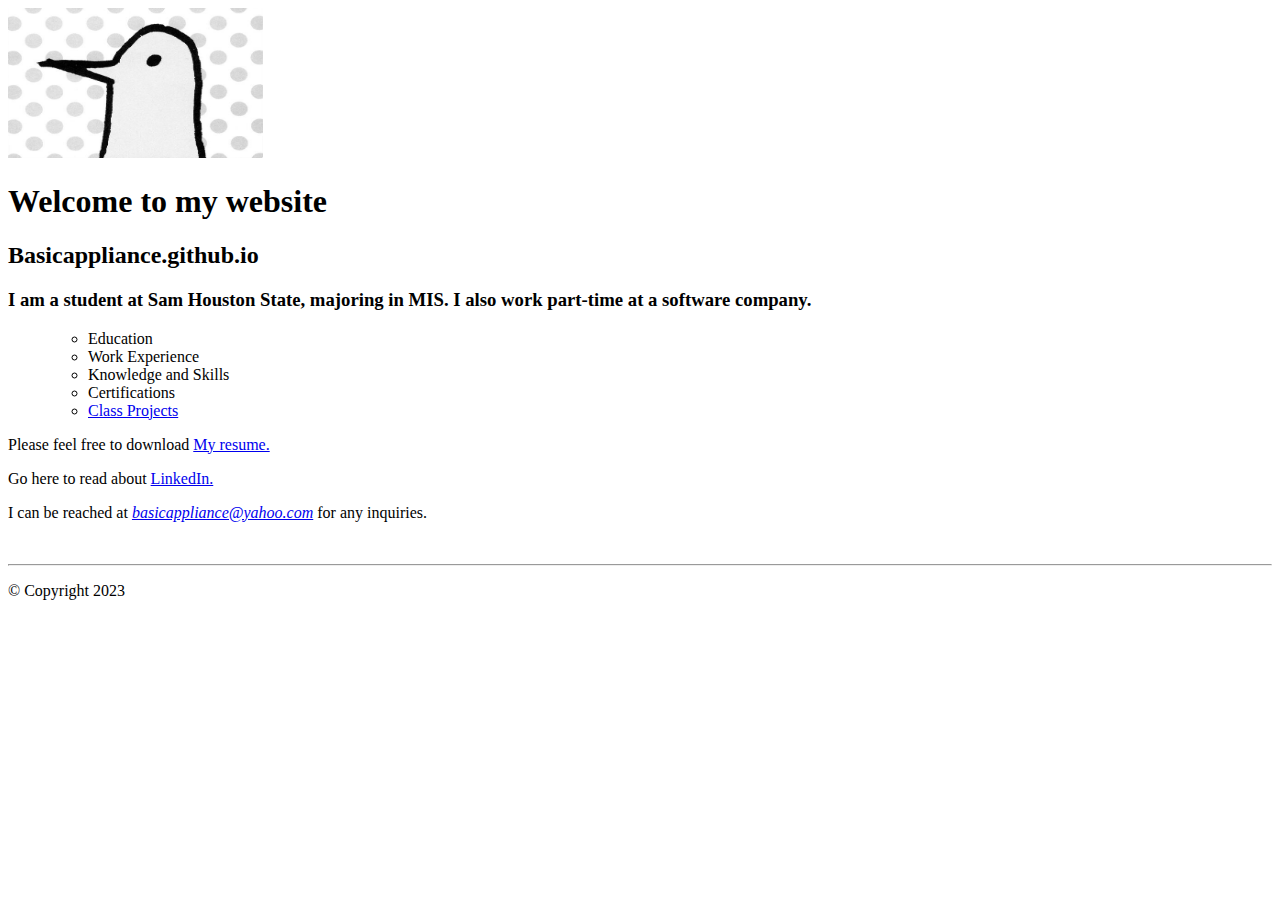
<file: other.html>
<!DOCTYPE html>
<html lang="en">
<head>
    <meta charset="utf-8">
    <meta http-equiv="X-UA-Compatible" content="IE=edge">
    <meta name="viewport" content="width=device-width, initial-scale=1.0">
    <meta name="description" content="My personal website at SHSU">
    <meta name="keywords" content="Ariana, MIS Major, SHSU">
    <title>Lamp</title>
    <link rel="sylesheet" href="combined.css">
</head>
<body>
    <header>
    <main>
        <img src="/images/punpun.jpg" alt="punpun" width="255" height="150">
    </header>
            <h1> <div class="shadow"> Welcome to my website</div></h1>
            <h2> <div class="shadow"> Basicappliance.github.io</div></h2>
            <h3>I am a student at Sam Houston State, majoring in MIS. I also work part-time at a software company.</h3>
        </main>

<nav>
    <ul>
        <ul id="list">
            <li>Education</li>
            <li>Work Experience</li>
            <li>Knowledge and Skills</li>
            <li>Certifications</li>
            <li><a href="#">Class Projects</a></li>
    </ul>
</nav>
<div class="contact">
<p>Please feel free to download <a href="files/Resume-2023.pdf" target="_blank">My resume.</a></p>
<p>Go here to read about <a href="https://en.wikipedia.org/wiki/LinkedIn" target="_blank">LinkedIn.</a></p>
<p>I can be reached at <a href="mailto:basicappliance@yahoo.com"><em>basicappliance@yahoo.com</em></a> for any inquiries.</p>
<br>
<hr>
<footer><p>&copy; Copyright 2023</p>
</footer>
</main>
</body>
</html>
</file>
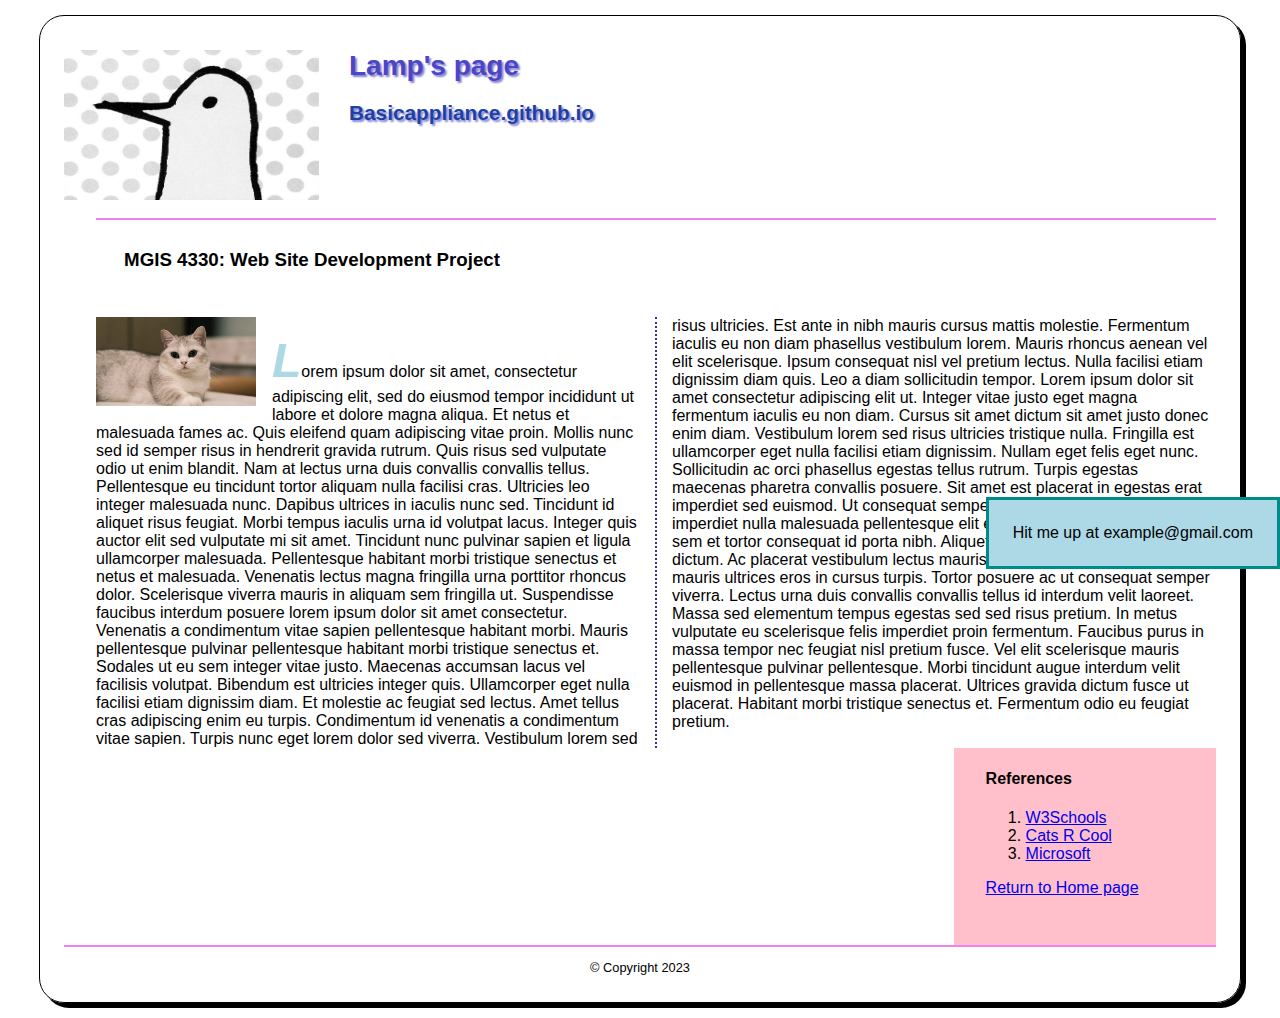
<file: project.html>
<!DOCTYPE html>
<html lang="en">
<head>
<meta charset="UTF-8">
<meta http-equiv="X-UA-Compatible" content="IE=edge">
<meta name="viewport" content="width=device-width, initial-scale=1.0">
<meta name="description" content="My personal website at SHSU">
<meta name="keywords" content="Ariana, MIS Major, SHSU">
<title>Lamp's page</title>
<link rel="stylesheet" href="stylesheet/proj.css">
</head>
<body>
<header>
<img src="/images/punpun.jpg" alt="punpun" width="255" height="150">
<h1 class="shadow">Lamp's page</h1>
<h2 class="shadow">Basicappliance.github.io</h2>
</header>
<article>
<h3>MGIS 4330: Web Site Development Project</h3>
<img src="images/Munchkin-cat-2.png" alt="Cat image" width="160">
<p>Lorem ipsum dolor sit amet, consectetur adipiscing elit, sed do eiusmod tempor incididunt ut labore et dolore magna aliqua. Et netus et malesuada fames ac. Quis eleifend quam adipiscing vitae proin. Mollis nunc sed id semper risus in hendrerit gravida rutrum. Quis risus sed vulputate odio ut enim blandit. Nam at lectus urna duis convallis convallis tellus. Pellentesque eu tincidunt tortor aliquam nulla facilisi cras. Ultricies leo integer malesuada nunc. Dapibus ultrices in iaculis nunc sed. Tincidunt id aliquet risus feugiat. Morbi tempus iaculis urna id volutpat lacus. Integer quis auctor elit sed vulputate mi sit amet. Tincidunt nunc pulvinar sapien et ligula ullamcorper malesuada. Pellentesque habitant morbi tristique senectus et netus et malesuada. Venenatis lectus magna fringilla urna porttitor rhoncus dolor. Scelerisque viverra mauris in aliquam sem fringilla ut. Suspendisse faucibus interdum posuere lorem ipsum dolor sit amet consectetur. Venenatis a condimentum vitae sapien pellentesque habitant morbi. Mauris pellentesque pulvinar pellentesque habitant morbi tristique senectus et. Sodales ut eu sem integer vitae justo.

    Maecenas accumsan lacus vel facilisis volutpat. Bibendum est ultricies integer quis. Ullamcorper eget nulla facilisi etiam dignissim diam. Et molestie ac feugiat sed lectus. Amet tellus cras adipiscing enim eu turpis. Condimentum id venenatis a condimentum vitae sapien. Turpis nunc eget lorem dolor sed viverra. Vestibulum lorem sed risus ultricies. Est ante in nibh mauris cursus mattis molestie. Fermentum iaculis eu non diam phasellus vestibulum lorem. Mauris rhoncus aenean vel elit scelerisque. Ipsum consequat nisl vel pretium lectus. Nulla facilisi etiam dignissim diam quis. Leo a diam sollicitudin tempor. Lorem ipsum dolor sit amet consectetur adipiscing elit ut. Integer vitae justo eget magna fermentum iaculis eu non diam. Cursus sit amet dictum sit amet justo donec enim diam. Vestibulum lorem sed risus ultricies tristique nulla. Fringilla est ullamcorper eget nulla facilisi etiam dignissim. Nullam eget felis eget nunc.
    
    Sollicitudin ac orci phasellus egestas tellus rutrum. Turpis egestas maecenas pharetra convallis posuere. Sit amet est placerat in egestas erat imperdiet sed euismod. Ut consequat semper viverra nam. Tempus imperdiet nulla malesuada pellentesque elit eget gravida cum. Nam aliquam sem et tortor consequat id porta nibh. Aliquet risus feugiat in ante metus dictum. Ac placerat vestibulum lectus mauris ultrices. Vestibulum lectus mauris ultrices eros in cursus turpis. Tortor posuere ac ut consequat semper viverra. Lectus urna duis convallis convallis tellus id interdum velit laoreet. Massa sed elementum tempus egestas sed sed risus pretium. In metus vulputate eu scelerisque felis imperdiet proin fermentum. Faucibus purus in massa tempor nec feugiat nisl pretium fusce. Vel elit scelerisque mauris pellentesque pulvinar pellentesque. Morbi tincidunt augue interdum velit euismod in pellentesque massa placerat. Ultrices gravida dictum fusce ut placerat. Habitant morbi tristique senectus et. Fermentum odio eu feugiat pretium.
</p>
</article>
<aside>
    <h4>References</h4>
    <ol>
    <li><a href="https://www.w3schools.com">W3Schools</a></li>
    <li><a href="https://catoftheday.com/">Cats R Cool</a></li>
    <li><a href="https://learn.microsoft.com/en-us/training/paths/web-development-101/">Microsoft</a></li>
    </ol>
    <p><a href="https://Basicappliance.github.io">Return to Home page</a></p>
    </aside>
</article>
<footer>
<p class="copyright">&copy; Copyright 2023</p>
</footer>
<p class="fixed">Hit me up at example@gmail.com</p>
</body>
</html>
</file>
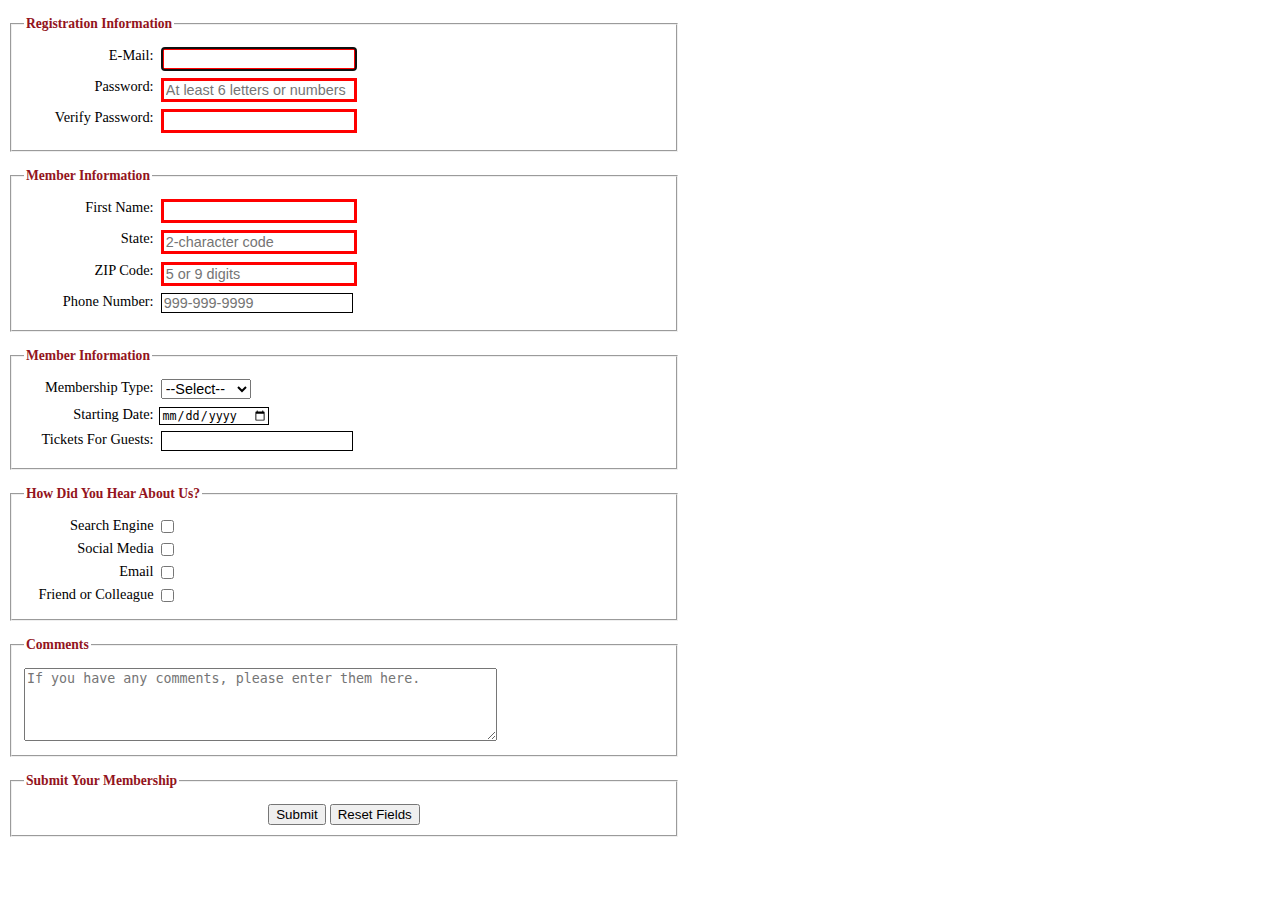
<file: Q8.html>
<!DOCTYPE html>
<html lang="en">
<head>   
    <link rel="stylesheet" href="stylesheet/Q8.css">
</head>

<body>

    <form action="register_account.html" method="post" id="registration_form"></form>

    <fieldset>
        <legend>Registration Information</legend>
        <label for="email">E-Mail:</label>
        <input type="email" name="email" id="email"
            autofocus required autocomplete="on"><br>
        <label for="password">Password:</label>
        <input type="password" name="password" id="password" required
            placeholder="At least 6 letters or numbers" 
            pattern="[a-zA-Z0-9]{6,}"
            title="Must be at least 6 alphanumeric characters">
        <br>
        <label for="verify">Verify Password:</label>
        <input type="password" name="verify" id="verify" required><br>
 </fieldset>

 <fieldset>
    <legend>Member Information</legend>
    <label for="first_name">First Name:</label>
    <input type="text" name="first_name" id="first_name"
        required autocomplete="on"><br>        
    <label for="state">State:</label>
    <input type="text" name="state" id="state" required 
        maxlength="2" 
        placeholder="2-character code"
        autocomplete="on"><br>
    <label for="zip">ZIP Code:</label>
    <input type="text" name="zip" id="zip" required
        placeholder="5 or 9 digits" 
        pattern="^\d{5}(-\d{4})?$"
        title="Either 5 or 9 digits"
        autocomplete="on"><br>
    <label for="phone">Phone Number:</label>
    <input type="tel" name="phone" id="phone"
        placeholder="999-999-9999" 
        pattern="\d{3}[\-]\d{3}[\-]\d{4}" 
        title="Must be 999-999-999 format"
        autocomplete="on"><br>
</fieldset>

<fieldset>
    <legend>Member Information</legend>
    <label for="Memebership Type">Membership Type:</label>
    <select id="Memebership Type">
        <option value="">   --Select--   </option>
        <option value="Example 1">Example 1</option>
        <option value="Example 2">Example 2</option>
        <option value="Example 3">Example 3</option>
      </select> <br>    
    <label for="Starting Date">Starting Date:</label>
    <input type="date" id="Starting Date"><br>
    <label for="Tickets For Guests">Tickets For Guests:</label>
    <input type="text" id="Tickets For Guests"><br>
</fieldset>

<fieldset>
    <legend>How Did You Hear About Us?</legend>
    <input type="checkbox" id="search-engine" name="search-engine">
  <label for="search-engine">Search Engine</label><br>
  <input type="checkbox" id="social-media" name="social-media">
  <label for="social-media">Social Media</label><br>
  <input type="checkbox" id="email" name="email">
  <label for="email">Email</label><br>
  <input type="checkbox" id="friend-colleague" name="friend-colleague">
  <label for="friend-colleague">Friend or Colleague</label><br>
  </fieldset>

  <fieldset>
    <legend>Comments</legend>
    <textarea rows="4" cols="50" placeholder="If you have any comments, please enter them here."></textarea>
  </fieldset>

  <fieldset>
    <legend>Submit Your Membership</legend >
        <div style="text-align: center;">
            <button type="submit">Submit</button>
            <button type="reset">Reset Fields</button>
          </div>
  </fieldset>

</body>
</html>
</file>
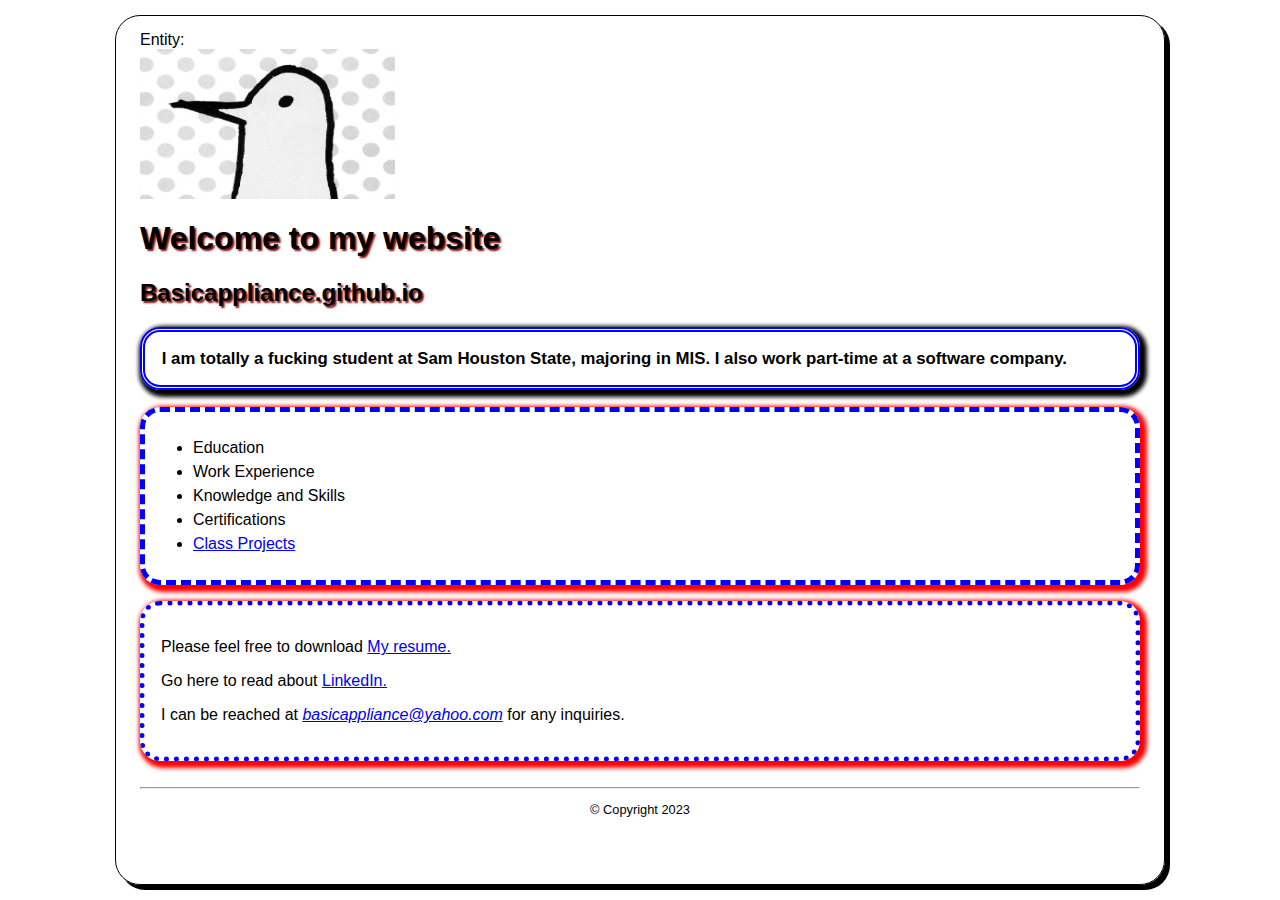
<file: working code do not fuck.html>
Entity:	
<!DOCTYPE html>
<html lang="en">
<head>
    <meta charset="utf-8">
    <meta http-equiv="X-UA-Compatible" content="IE=edge">
    <meta name="viewport" content="width=device-width, initial-scale=1.0">
    <meta name="description" content="My personal website at SHSU">
    <meta name="keywords" content="Ariana, MIS Major, SHSU">
    <title>Lamp</title>
    <link rel="stylesheet" href="stylesheet/combined.css">
</head>
<body>
    <header>
        <img src="/images/punpun.jpg" alt="punpun" width="255" height="150">
    </header>
    <main>
        <h1 class="shadow">Welcome to my website </h1>
        <h2 class="shadow">Basicappliance.github.io</h2>
        <h3>I am totally a fucking student at Sam Houston State, majoring in MIS. I also work part-time at a software company. </h3>
    </main>

    <main>

<nav>

        <ul id="list">
            <li>Education</li>
            <li>Work Experience</li>
            <li>Knowledge and Skills</li>
            <li>Certifications</li>
            <li><a href="#">Class Projects</a></li>

    </ul>

</main>

<p>
<p>

</nav>

<div class="contact">

<p>Please feel free to download <a href="files/Resume-2023.pdf" target="_blank">My resume.</a></p>
<p>Go here to read about <a href="https://en.wikipedia.org/wiki/LinkedIn" target="_blank">LinkedIn.</a></p>
<p>I can be reached at <a href="mailto:basicappliance@yahoo.com"><em>basicappliance@yahoo.com</em></a> for any inquiries.</p>
</div>
<br>
<hr>
<footer><p class="copyright">&copy; Copyright 2023</p>
</footer>
</body>
</div>
</html>
</file>
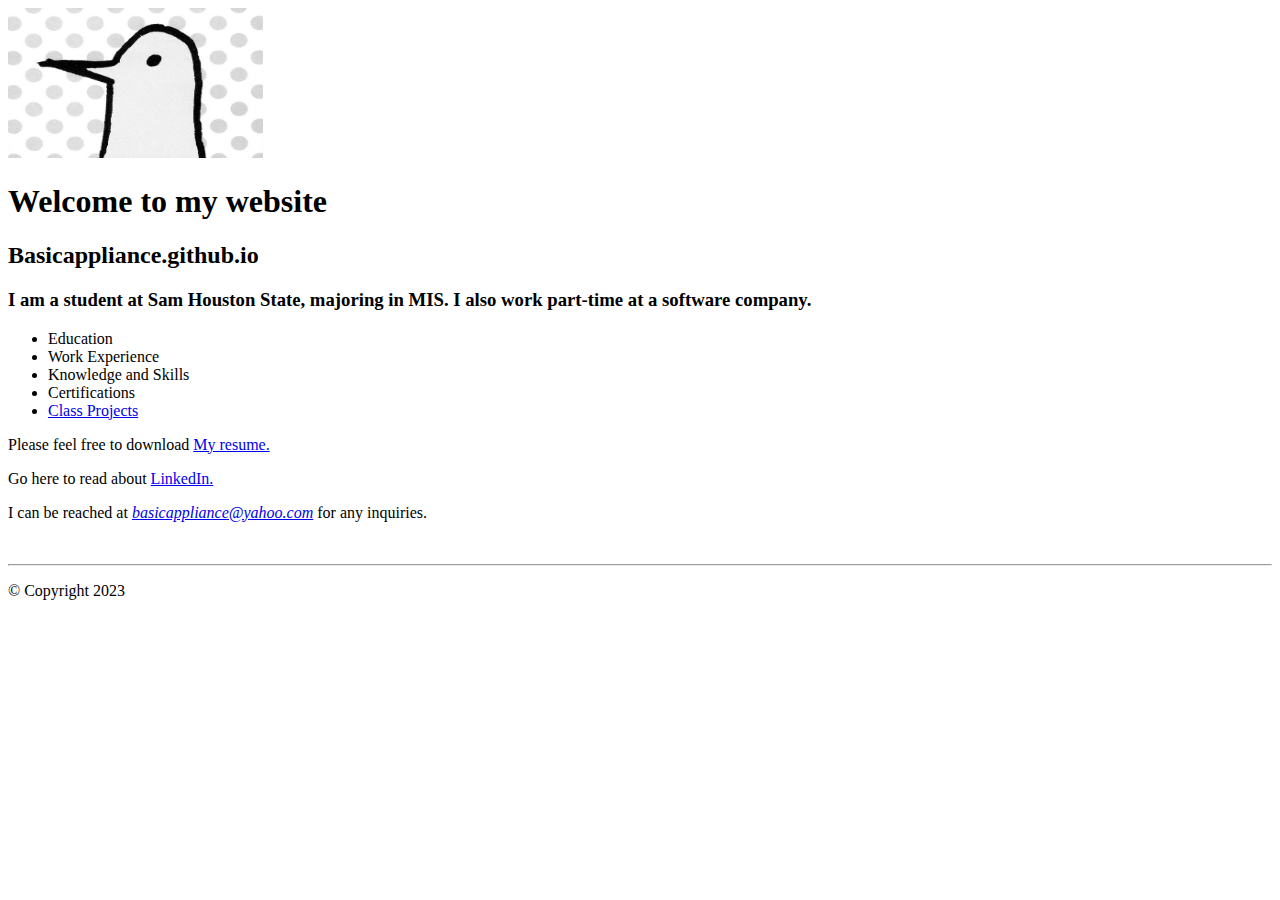
<file: workingold.html>
<!DOCTYPE html>
<html lang="en">
<head>
    <meta charset="utf-8">
    <meta http-equiv="X-UA-Compatible" content="IE=edge">
    <meta name="viewport" content="width=device-width, initial-scale=1.0">
    <meta name="description" content="My personal website at SHSU">
    <meta name="keywords" content="Ariana, MIS Major, SHSU">
    <title>Lamp</title>
</head>
<body>
    <header>
        <img src="/images/punpun.jpg" alt="punpun" width="255" height="150">
    </header>
    <main>
        <h1>Welcome to my website</h1>
        <h2>Basicappliance.github.io</h2>
        <h3>I am a student at Sam Houston State, majoring in MIS. I also work part-time at a software company.</h3>
<nav>
    <ul>
        <li>Education</li>
        <li>Work Experience</li>
        <li>Knowledge and Skills</li>
        <li>Certifications</li>
        <li><a href="#">Class Projects</a></li>
    </ul>
</nav>
<p>Please feel free to download <a href="files/Resume-2023.pdf" target="_blank">My resume.</a></p>
<p>Go here to read about <a href="https://en.wikipedia.org/wiki/LinkedIn" target="_blank">LinkedIn.</a></p>
<p>I can be reached at <a href="mailto:basicappliance@yahoo.com"><em>basicappliance@yahoo.com</em></a> for any inquiries.</p>
<br>
<hr>
<footer><p>&copy; Copyright 2023</p></footer>
</main>
</body>
</html>
</file>
<file: stylesheet/combined.css>
HTML{
    BACKGROUND-IMAGE: linear-gradiant(to bottom, white 0%, facd8a 100%);
}

body{
    font-family:Arial, Helvetica, sans-serif;
    font-size: 100%;
    width: 1000px;
    background-color: white;
    margin-left: 10px;
    margin: 15px auto;
    padding: 15px 1.5em;
    border: 1px solid black;
    border-radius: 25px;
    box-shadow: 5px 5px 0 0;
}

a:focus,a:hover {
    font-style: italic;
    color: orangered;

}

header h1{
    font-size: 175%;
    color: maroon;
    text-indent: 30px;
}

header h2 {
font-size: 130%;
color: #800000;
text-indent: 30px;
}

.shadow {
    text-shadow: 2px 2px 2px rgb(128,0,00);
}

main{
    clear: left;
}

main h3 {margin: top 3em, right 2em, left 2em, bottom 1.5em;
    font-size: 105%;
    border: 5px double blue; 
    border-radius: 20px;
    box-shadow: 3px 3px 4px 4px;
    padding: 1em;
}

main nav{margin: top 1.5em, right 2em, left 2em, bottom 1.5em;
    border: 5px dashed blue;
    border-radius: 20px;
    box-shadow: 3px 3px 4px 4px red;
    padding: 0.5em
}

div.contact{margin: top 1.5em, right 2em, bottom 0em, left 2em;
    border: 5px dotted blue;
    border-radius: 20px;
    box-shadow: 3px 3px 4px 4px red;
    padding: 1em
}

#list{
    line-height: 1.5em;

}

footer p.copyright{
    text-align: center;
    font-size: 80%;

}
</file>
<file: stylesheet/exam1.css>
#nav_menu ul { list-style-type: none; }
#nav_menu ul li { float: left; }
#nav_menu ul li a {
    text-align: center;
    padding: 10px 25px;
    display: block;
    background: rgb(105, 169, 238);
    font-family: 'Tahoma';
    text-transform: uppercase;
    font-size: 18px;
    font-weight: 400;
    color: white;
    text-align: center;
    text-decoration: none;
    background-color: blue;
    color: white;
    font-weight: bold;
    border-right: 2px solid white; }
#nav_menu ul li a.lastitem { border-right: none; }  
#nav_menu ul li a.current { color: yellow; }

body {
    font-family: Arial, Helvetica, Sans-Serif;
    font-size: 100%;
    width: 95%;
    background-color: white;
    margin: 15px auto;
    padding: 15px 1.5em;
    border: 1px solid black;
    border-radius: 25px;
    box-shadow: 5px 5px 0 0;
}

article {
    clear: left;
    width: 75;
    float: left;
    column-count: 3;
    column-rule: 3px dotted rgb(54, 44, 188);
    column-gap: 2em;
    margin-left: 2em;
}

article h1 {
    column-span: all;
    clear: both;
    padding-top: 1em;
    border-top: 3px solid violet;
}

article h1, h2 {
    color: blue;
}

article p::first-letter {
    font: 3em bold italic;
}


article img {
    float: left;
    margin-right: 1em;
    margin-bottom: 1em;
}

aside {
    width: 20%;    
    padding: 0.1em 1em 1em;
    position: fixed;
    top: 30%;
    right: 0;
    border: 4px solid darkblue;
    background-color: lightblue;
    padding: 1.5em;
}

article ol {
    list-style-type: upper-roman;
}

aside ul {
    list-style-type:square;
}

footer{
    clear: both;
    border-top: 3px solid violet;
}

footer p.copyright {
    text-align: center;
    font-size: 80%;
}
</file>
<file: stylesheet/groupproject.css>
HTML{
    BACKGROUND-IMAGE: linear-gradiant(to bottom, rgb(246, 250, 253) 0%, facd8a 100%);
}

body {
    font-family: Arial, sans-serif;
  }
  
  .container {
    display: flex;
    flex-wrap: wrap;
  }
  
  .container label {
    display: block;
    margin-top: 10px;
  }
  
  .container select {
    margin-right: 10px;
  }
  
  button {
    background-color: #ff8f27;
    color: rgb(22, 64, 253);
    padding: 12px 20px;
    border: none;
    border-radius: 4px;
    cursor: pointer;
  }
  
  button:hover {
    background-color: #f49f29;
  }
</file>
<file: stylesheet/menu.css>
#nav_menu ul { list-style-type: none; }
#nav_menu ul li { float: left; }
#nav_menu ul li a {
    text-align: center;
    padding: 10px 25px;
    display: block;
    background: rgb(105, 169, 238);
    font-family: 'Tahoma';
    text-transform: uppercase;
    font-size: 18px;
    font-weight: 400;
    color: white;
    text-align: center;
    text-decoration: none;
    background-color: blue;
    color: white;
    font-weight: bold;
    border-right: 2px solid white; }
#nav_menu ul li a.lastitem { border-right: none; }  
#nav_menu ul li a.current { color: yellow; }

article{
    clear:both;

}

artilce ol {
    list-style-type: upper-roman;
}

aside Ul {
    list-style-type: square;
}
</file>
<file: combined.css>
HTML{
    BACKGROUND-IMAGE: linear-gradiant(to bottom, white 0%, facd8a 100%);
}

body{
    font-family:Arial, Helvetica, sans-serif;
    font-size: 100%;
    width: 1000px;
    background-color: white;
    margin-left: 10px;
    margin: 15px auto;
    padding: 15px 1.5em;
    border: 1px solid black;
    border-radius: 25px;
    box-shadow: 5px 5px 0 0;
}

a:focus,a:hover {
    font-style: italic;
    color: orangered;

}

header h1{
    font-size: 175%;
    color: maroon;
    text-indent: 30px;
}

header h2 {
font-size: 130%;
color: #800000;
text-indent: 30px;
}

.shadow {
    text-shadow: 2px 2px 2px rgb(128,0,00);
}

main{
    clear: left;
}

main h3 {margin: top 3em, right 2em, left 2em, bottom 1.5em;
    font-size: 105%;
    border: 5px double blue; 
    border-radius: 20px;
    box-shadow: 3px 3px 4px 4px;
    padding: 1em;
}

main nav{ 
    margin: 1.5em 2em 1.5em;
    border: 5px dashed blue;
    border-radius: 20px;
    box-shadow: 3px 3px 4px 4px red;
    padding: 0.5em
}

div.contact{
    margin: top 1.5em, right 2em, bottom 0em, left 2em;
    border: 5px dotted blue;
    border-radius: 20px;
    box-shadow: 3px 3px 4px 4px red;
    padding: 1em
}

#list{
    line-height: 1.5em;

}

footer p.copyright{
    text-align: center;
    font-size: 80%;

}
</file>
<file: stylesheet/proj.css>
HTML{
    BACKGROUND-IMAGE: linear-gradiant(to left, white 0%, facd8a 100%);
}

body{
    font-family:Arial, Helvetica, sans-serif;
    font-size: 100%;
    width: 90%;
    background-color: white;
    margin-left: 10px;
    margin: 15px auto;
    padding: 15px 1.5em;
    border: 1px solid black;
    border-radius: 25px;
    box-shadow: 5px 5px 0 0;
}

a:focus,a:hover {
    font-style: italic;
    color: orangered;
    border: 2px blue;
    border-style: dotted solid;

}

header h1{
    font-size: 175%;
    color: rgb(76, 70, 198);
    text-indent: 30px;
}

header h2 {
font-size: 130%;
color: #1c41a5;
text-indent: 30px;
}

header img {
    float: left
}

.shadow {
    text-shadow: 2px 2px 2px rgb(128, 128, 207);
}

article {
    clear: left;
    width: 70;
    float: left;
    column-count: 2;
    column-rule: 2px dotted rgb(54, 44, 188);
    column-gap: 2em;
    margin-left: 2em;
}

article h3 {
    column-span: all;
    clear: both;
    padding: 1.5em;
    border-top: 2px solid violet;
}

article img {
    float: left;
    margin-right: 1em;
    margin-bottom: 1em;
}

article p::first-letter {
    font-size: 3em;
    font-weight: bold;
    font-style: italic;
    color: lightblue;
}

aside {
    width: 20%;
    float: right;
    background-color: pink;
    padding-left: 2em;
    padding-bottom: 2em;
}

footer{
    clear: both;
    border-top: 2px solid violet;
}

footer p.copyright {
    text-align: center;
    font-size: 80%;
}

p.fixed {
    width: auto; 
    position: fixed;
    bottom: 35%;
    right: 0;
    border: 3px solid darkcyan;
    background-color: lightblue;
    padding: 1.5em;
}
</file>
<file: stylesheet/Q8.css>
fieldset {
    width: 40em;
    margin-top: 1em;
    margin-bottom: 1em;
    padding-top: .5em;
}
legend {
    color: #931420;
    font-weight: bold;
    font-size: 85%;
    margin-bottom: .5em;
}
label, input, select {
    font-size: 90%;
}
label {
    float: left;
    width: 9em;
    text-align: right;
}
input, select {
    margin-left: .5em;
    margin-bottom: .5em;
}
input:required {
    border: 3px solid red;
}
input:valid {
    border: 1px solid black;
}
input:invalid {
    box-shadow: none;
}
br {
    clear: both;
}
textarea {
    height: 5em;
    width: 35em;
}
#buttons input {
    width: 10em;
}
</file>
